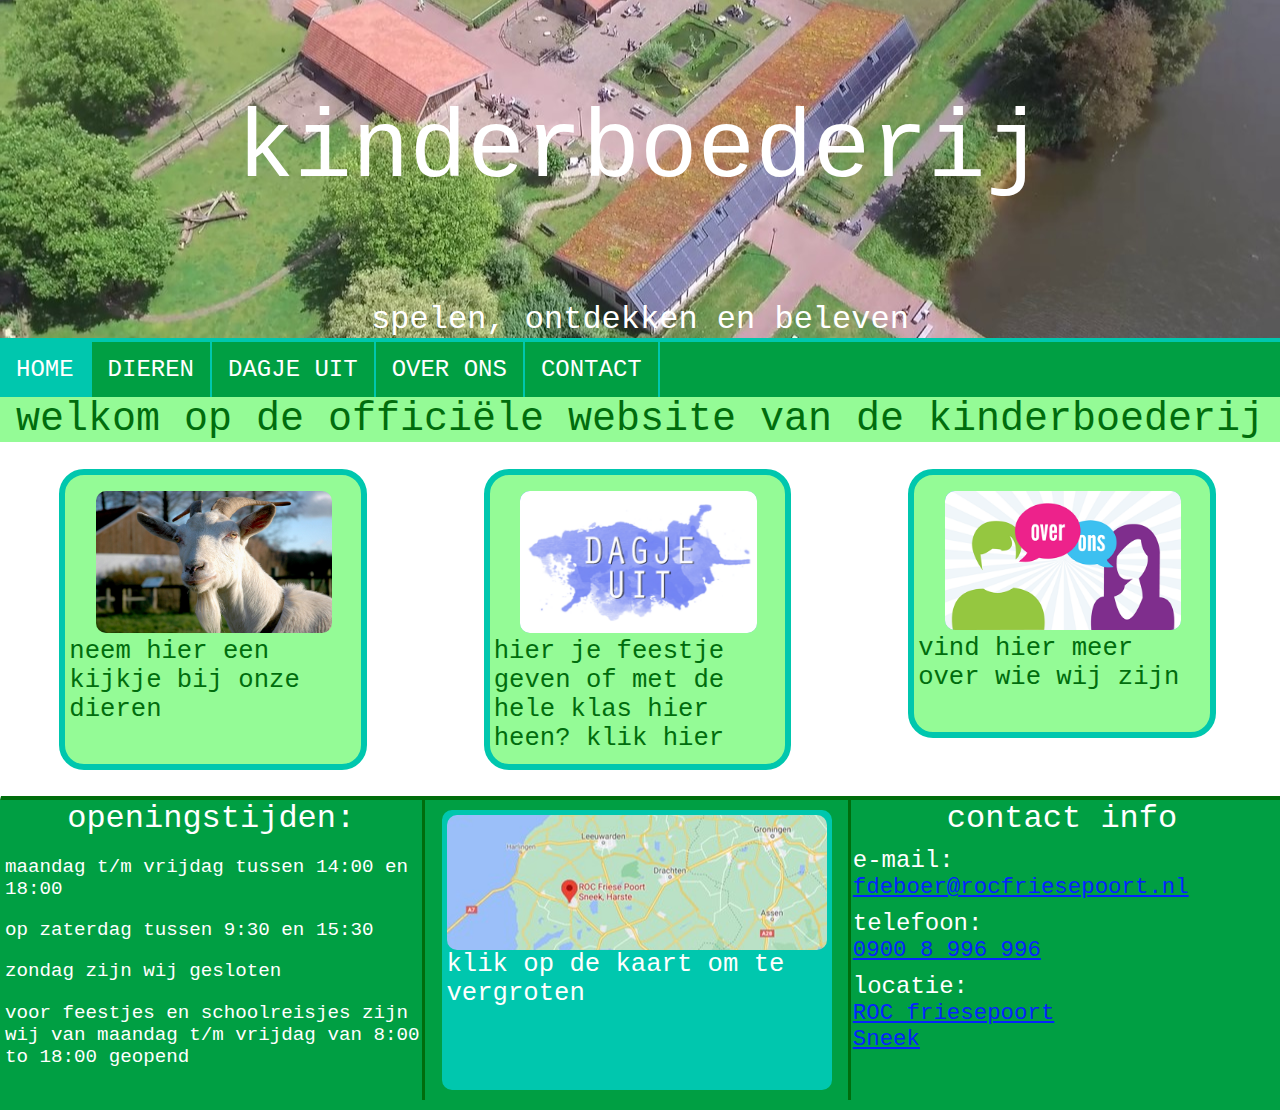
<file: kinderboederij/index.html>
<!DOCTYPE html>
<html lang="nl">
    <head>
        <meta http-equiv="Content-Type"
        content="text/html";
        charset="UTF-8">
        <link rel="stylesheet" href="styles.index.css">
        <meta name="robots" content="all">
        <meta name="language" content="Dutch">
        <meta name="author" content="Milan">
        <meta name="description" content="informatie kinderboederij">
        <meta name="keywords" content="kinderboederij, schoolreisje, feestje, dieren">
        <title>kinderboederij</title>
    </head>
    <body>
        <div class="header">
            <div>
                <p class="text1">kinderboederij</p>
                <p class="subtitle">spelen, ontdekken en beleven</p>
            </div>
            <nav>
                <ul>
                    <li><a class="active" href="index.html">HOME</a></li>
                    <li><a href="dieren.html">DIEREN</a></li>
                    <li><a href="dagje-uit.html">DAGJE UIT</a></li>
                    <li><a href="over-ons.html">OVER ONS</a></li>
                    <li><a href="contact.html">CONTACT</a></li>
                </ul>
            </nav>
        </div>
        <div id="home">
            <div class="welcome">
                <p class="text5">welkom op de officiële website van de kinderboederij</p>
            </div>
            <div class="container">
                <div class="box1">
                    <div class="box2">
                        <a href="dieren.html">
                            <div class="hit-box">
                                <div class="box3">
                                    <img src="images/geit-home.jpg" alt="dieren" class="foto">
                                </div>
                                <p class="info-text">neem hier een kijkje bij onze dieren<br><br></p>
                            </div>
                        </a>
                    </div>
                </div>
                <div class="box1">
                    <div class="box2">
                        <a href="dagje-uit.html">
                            <div class="hit-box">
                                <div class="box3">
                                    <img src="images/dagje-uit.png" alt="dagje uit" class="foto">
                                </div>
                                <p class="info-text">hier je feestje geven of met de hele klas hier heen? klik hier</p>
                            </div>
                        </a>
                    </div>
                </div>
                <div class="box1">
                    <div class="box2">
                        <a href="over-ons.html">
                            <div class="hit-box">
                                <div class="box3">
                                    <img src="images/over-ons.png" alt="over ons" class="foto">
                                </div>
                                <p class="info-text">vind hier meer over wie wij zijn<br><br></p>
                            </div>
                        </a>
                    </div>
                </div>
            </div>
        </div>
        <div id="footer">
            <div class="openings-tijden">
                <p class="text3">openingstijden:</p>
                <div class="lijst">
                <p>maandag t/m vrijdag tussen 14:00 en 18:00</p>
                <p>op zaterdag tussen 9:30 en 15:30</p>
                <p>zondag zijn wij gesloten</p>
                <p>voor feestjes en schoolreisjes zijn wij van maandag t/m vrijdag van 8:00 to 18:00 geopend</p>
                </div>
            </div>
            <div class="kaart">
                <div class="google-maps">
                    <a target="_blank" href="https://goo.gl/maps/Ld5kfVvAJN157T7DA">
                        <div class="foto"></div> 
                    </a>
                <p class="text2">klik op de kaart om te vergroten</p>
                </div>
            </div>
            <div class="contact-gegevens">
                <p class="text3">contact info</p>
                <p class="select">e-mail:</p>
                <p class="info">fdeboer@rocfriesepoort.nl</p>
                <p class="select">telefoon:</p>
                <p class="info">0900 8 996 996</p>
                <p class="select">locatie:</p>
                <p class="info">ROC friesepoort </p>
                <p class="info">Sneek</p>
            </div>
        </div>
    </body>
</html>
</file>
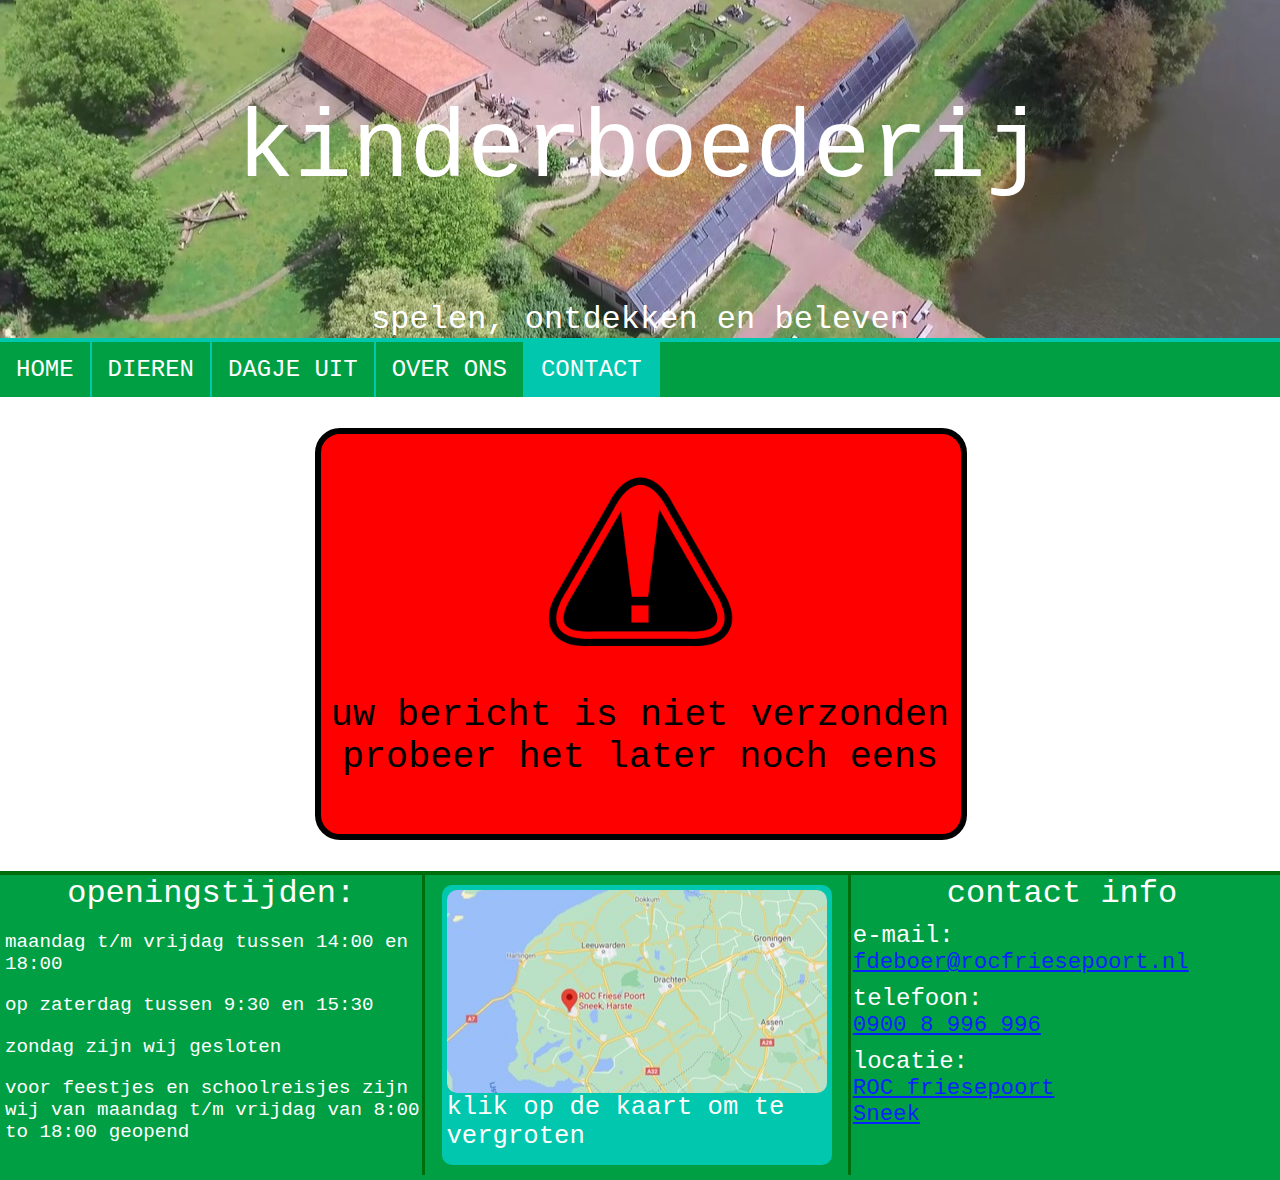
<file: kinderboederij/contact-fail.html>
<!DOCTYPE html>
<html lang="nl">
    <head>
        <meta http-equiv="Content-Type"
        content="text/html";
        charset="UTF-8">
        <link rel="stylesheet" href="styles.contact-fail.css">
        <meta name="robots" content="all">
        <meta name="language" content="Dutch">
        <meta name="author" content="Milan">
        <meta name="description" content="informatie kinderboederij">
        <meta name="keywords" content="kinderboederij, schoolreisje, feestje, dieren">
        <title>kinderboederij</title>
    </head>
    <body>
        <div class="header">
            <div>
                <p class="text1">kinderboederij</p>
                <p class="subtitle">spelen, ontdekken en beleven</p>
            </div>
            <nav>
                <ul>
                    <li><a href="index.html">HOME</a></li>
                    <li><a href="dieren.html">DIEREN</a></li>
                    <li><a href="dagje-uit.html">DAGJE UIT</a></li>
                    <li><a href="over-ons.html">OVER ONS</a></li>
                    <li><a class="active" href="contact.html">CONTACT</a></li>
                </ul>
            </nav>
        </div>
        <div class="box">
            <div class="fail">
                <div class="img">
                    <div id="img">
                    </div> 
                </div>
                <p class="verzonden">uw bericht is niet verzonden<br>probeer het later noch eens</p>
            </div>
        </div>
        <div id="footer">
            <div class="openings-tijden">
                <p class="text3">openingstijden:</p>
                <div class="lijst">
                <p>maandag t/m vrijdag tussen 14:00 en 18:00</p>
                <p>op zaterdag tussen 9:30 en 15:30</p>
                <p>zondag zijn wij gesloten</p>
                <p>voor feestjes en schoolreisjes zijn wij van maandag t/m vrijdag van 8:00 to 18:00 geopend</p>
                </div>
            </div>
            <div class="kaart">
                <div class="google-maps">
                    <a target="_blank" href="https://goo.gl/maps/Ld5kfVvAJN157T7DA">
                        <div class="foto"></div> 
                    </a>
                <p class="text2">klik op de kaart om te vergroten</p>
                </div>
            </div>
            <div class="contact-gegevens">
                <p class="text3">contact info</p>
                <p class="select">e-mail:</p>
                <p class="info">fdeboer@rocfriesepoort.nl</p>
                <p class="select">telefoon:</p>
                <p class="info">0900 8 996 996</p>
                <p class="select">locatie:</p>
                <p class="info">ROC friesepoort </p>
                <p class="info">Sneek</p>
            </div>
        </div>
    </body>
</html>
</file>
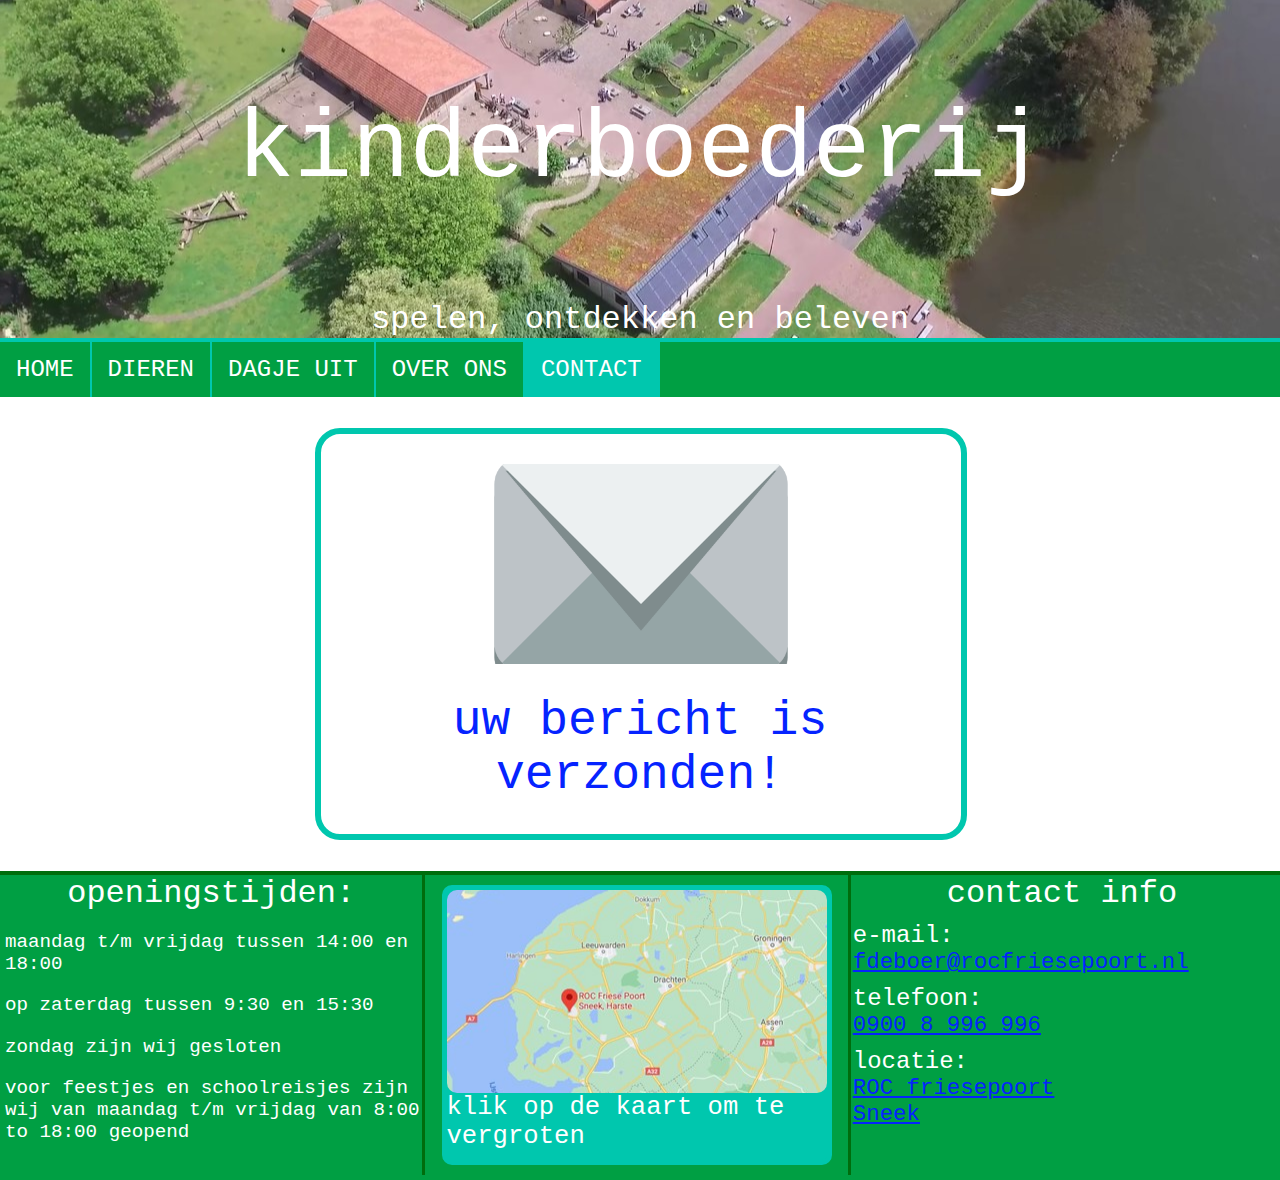
<file: kinderboederij/contact-send.html>
<!DOCTYPE html>
<html lang="nl">
    <head>
        <meta http-equiv="Content-Type"
        content="text/html";
        charset="UTF-8">
        <link rel="stylesheet" href="styles.contact-send.css">
        <meta name="robots" content="all">
        <meta name="language" content="Dutch">
        <meta name="author" content="Milan">
        <meta name="description" content="informatie kinderboederij">
        <meta name="keywords" content="kinderboederij, schoolreisje, feestje, dieren">
        <title>kinderboederij</title>
    </head>
    <body>
        <div class="header">
            <div>
                <p class="text1">kinderboederij</p>
                <p class="subtitle">spelen, ontdekken en beleven</p>
            </div>
            <nav>
                <ul>
                    <li><a href="index.html">HOME</a></li>
                    <li><a href="dieren.html">DIEREN</a></li>
                    <li><a href="dagje-uit.html">DAGJE UIT</a></li>
                    <li><a href="over-ons.html">OVER ONS</a></li>
                    <li><a class="active" href="contact.html">CONTACT</a></li>
                </ul>
            </nav>
        </div>
        <div class="box">
            <div class="send">
                <div class="img">
                    <div id="img">
                    </div> 
                </div>
                <p class="verzonden">uw bericht is verzonden!</p>
            </div>
        </div>
        <div id="footer">
            <div class="openings-tijden">
                <p class="text3">openingstijden:</p>
                <div class="lijst">
                <p>maandag t/m vrijdag tussen 14:00 en 18:00</p>
                <p>op zaterdag tussen 9:30 en 15:30</p>
                <p>zondag zijn wij gesloten</p>
                <p>voor feestjes en schoolreisjes zijn wij van maandag t/m vrijdag van 8:00 to 18:00 geopend</p>
                </div>
            </div>
            <div class="kaart">
                <div class="google-maps">
                    <a target="_blank" href="https://goo.gl/maps/Ld5kfVvAJN157T7DA">
                        <div class="foto"></div> 
                    </a>
                <p class="text2">klik op de kaart om te vergroten</p>
                </div>
            </div>
            <div class="contact-gegevens">
                <p class="text3">contact info</p>
                <p class="select">e-mail:</p>
                <p class="info">fdeboer@rocfriesepoort.nl</p>
                <p class="select">telefoon:</p>
                <p class="info">0900 8 996 996</p>
                <p class="select">locatie:</p>
                <p class="info">ROC friesepoort </p>
                <p class="info">Sneek</p>
            </div>
        </div>
    </body>
</html>
</file>
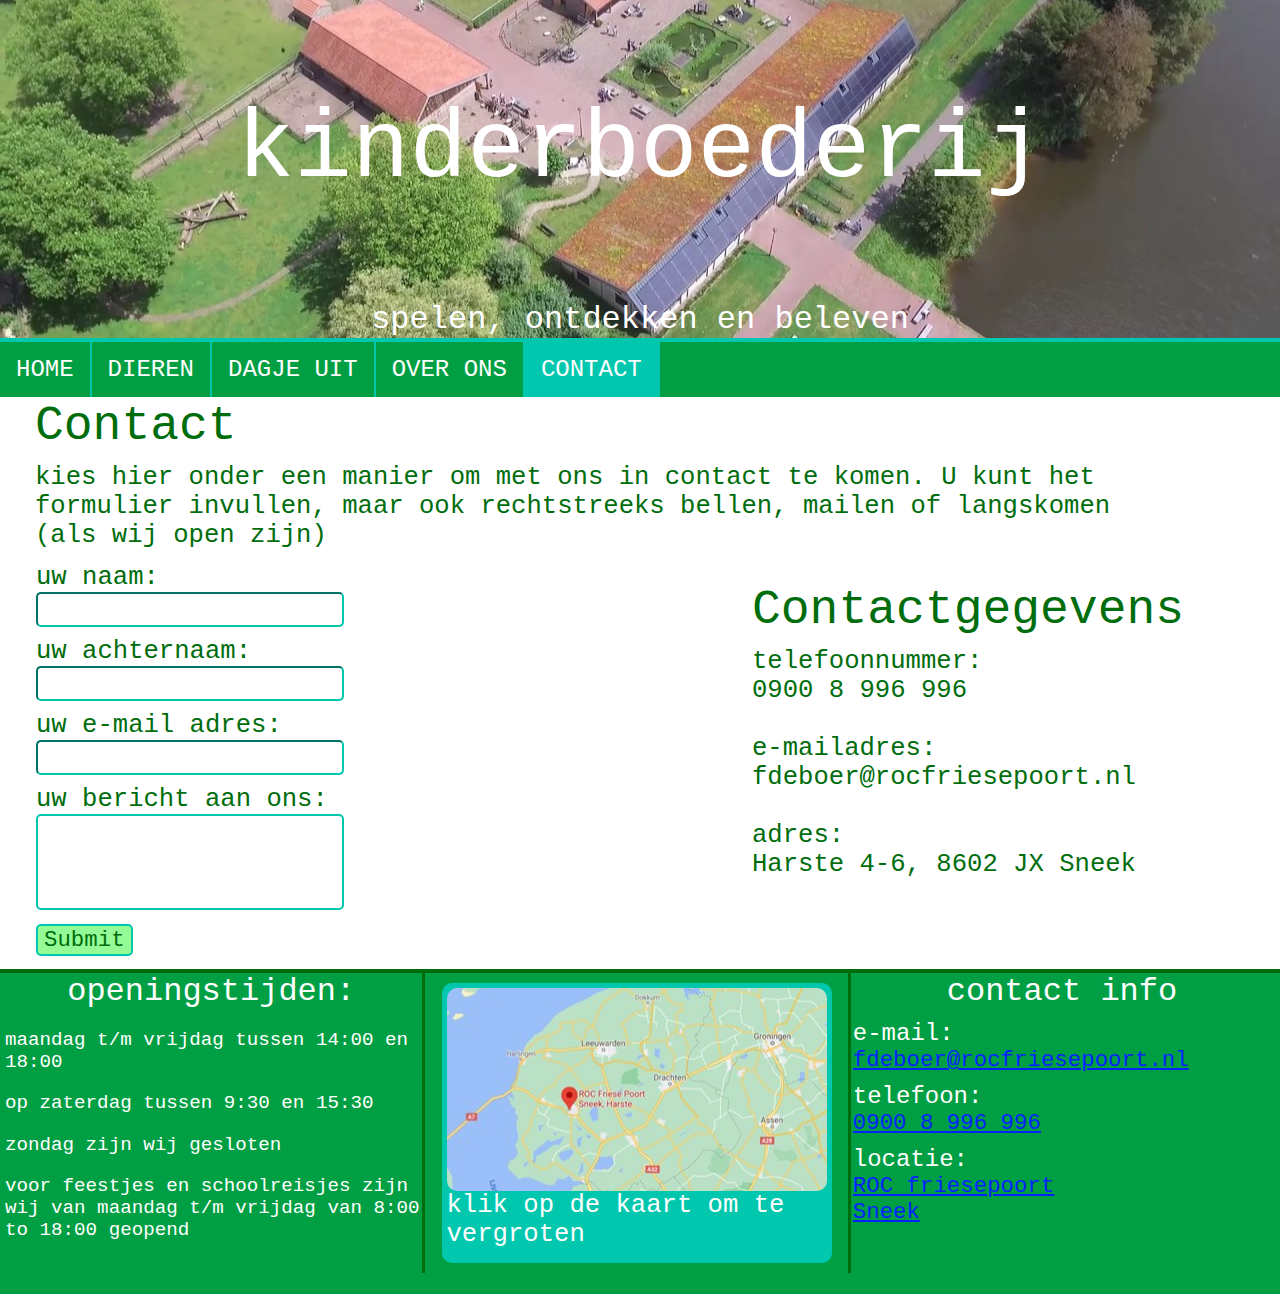
<file: kinderboederij/contact.html>
<!DOCTYPE html>
<html lang="nl">
    <head>
        <meta http-equiv="Content-Type"
        content="text/html";
        charset="UTF-8">
        <link rel="stylesheet" href="styles.contact.css">
        <meta name="robots" content="all">
        <meta name="language" content="Dutch">
        <meta name="author" content="Milan">
        <meta name="description" content="informatie kinderboederij">
        <meta name="keywords" content="kinderboederij, schoolreisje, feestje, dieren">
        <title>kinderboederij</title>
    </head>
    <body>
        <div class="header">
            <div>
                <p class="text1">kinderboederij</p>
                <p class="subtitle">spelen, ontdekken en beleven</p>
            </div>
            <nav>
                <ul>
                    <li><a href="index.html">HOME</a></li>
                    <li><a href="dieren.html">DIEREN</a></li>
                    <li><a href="dagje-uit.html">DAGJE UIT</a></li>
                    <li><a href="over-ons.html">OVER ONS</a></li>
                    <li><a class="active" href="contact.html">CONTACT</a></li>
                </ul>
            </nav>
        </div>
        <div id="content">
            <div class="info-pagina">
                <p class="info-titel">Contact</p>
                <p class="info-text">
                    kies hier onder een manier om met ons in contact te komen.
                    U kunt het formulier invullen, maar ook rechtstreeks bellen, 
                    mailen of langskomen (als wij open zijn)
                </p>
            </div>
            <div class="container">
            <div class="box">
                <p class="info-titel">Contactgegevens</p>
                <p class="info-text">
                    telefoonnummer: <br>0900 8 996 996<br>
                    <br>
                    e-mailadres: <br>fdeboer@rocfriesepoort.nl<br>
                    <br>
                    adres: <br>Harste 4-6, 8602 JX Sneek
                </p>
            </div>
            <div class="box2">
            <form action="form.php" method="POST">
                <label class="label">uw naam:</label>
                <br>
                <input type="text" name="first_name" class="input">
                <br>
                <label class="label">uw achternaam:</label>
                <br>
                <input type="text" name="last_name" class="input">
                <br>
                <label class="label">uw e-mail adres:</label>
                <br>
                <input type="text" name="email" class="input">
                <br>
                <label class="label">uw bericht aan ons:</label>
                <br>
                <textarea name="bericht" class="text-area" rows="4" cols="41"></textarea>
                <br>
                <input type="submit" class="submit">
            </form>
            </div>
            </div>
        </div>
        <div id="footer">
            <div class="openings-tijden">
                <p class="text3">openingstijden:</p>
                <div class="lijst">
                <p>maandag t/m vrijdag tussen 14:00 en 18:00</p>
                <p>op zaterdag tussen 9:30 en 15:30</p>
                <p>zondag zijn wij gesloten</p>
                <p>voor feestjes en schoolreisjes zijn wij van maandag t/m vrijdag van 8:00 to 18:00 geopend</p>
                </div>
            </div>
            <div class="kaart">
                <div class="google-maps">
                    <a target="_blank" href="https://goo.gl/maps/Ld5kfVvAJN157T7DA">
                        <div class="foto"></div> 
                    </a>
                <p class="text2">klik op de kaart om te vergroten</p>
                </div>
            </div>
            <div class="contact-gegevens">
                <p class="text3">contact info</p>
                <p class="select">e-mail:</p>
                <p class="info">fdeboer@rocfriesepoort.nl</p>
                <p class="select">telefoon:</p>
                <p class="info">0900 8 996 996</p>
                <p class="select">locatie:</p>
                <p class="info">ROC friesepoort </p>
                <p class="info">Sneek</p>
            </div>
        </div>
    </body>
</html>
</file>
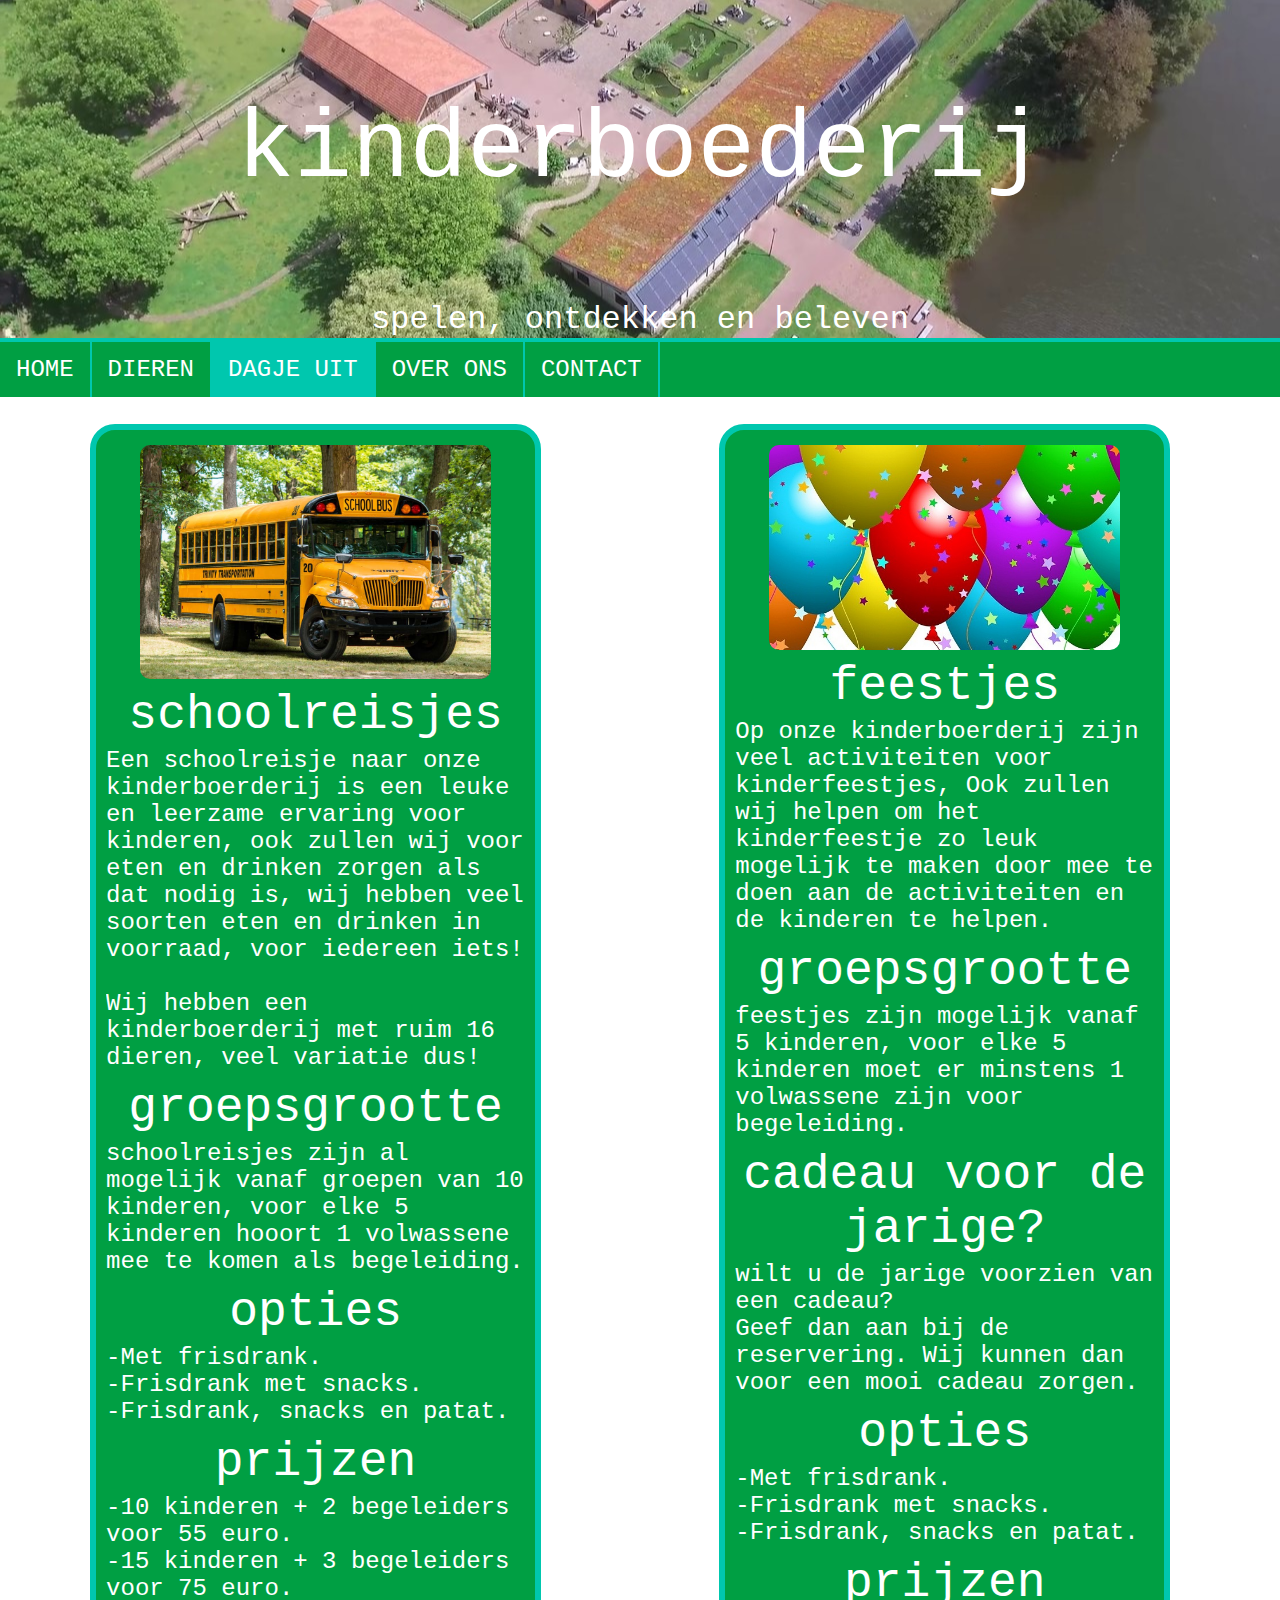
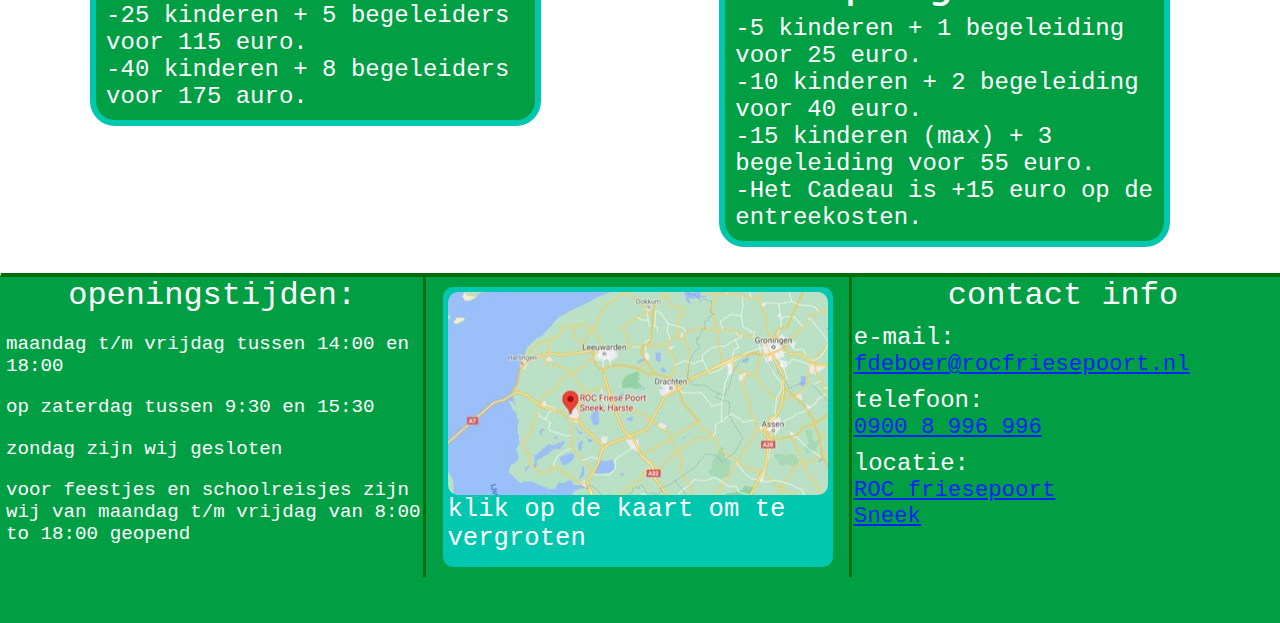
<file: kinderboederij/dagje-uit.html>
<!DOCTYPE html>
<html lang="nl">
    <head>
        <meta http-equiv="Content-Type"
        content="text/html";
        charset="UTF-8">
        <link rel="stylesheet" href="styles.dagje-uit.css">
        <meta name="robots" content="all">
        <meta name="language" content="Dutch">
        <meta name="author" content="Milan">
        <meta name="description" content="informatie kinderboederij">
        <meta name="keywords" content="kinderboederij, schoolreisje, feestje, dieren">
        <title>kinderboederij</title>
    </head>
    <body>
        <div class="header">
            <div>
                <p class="text1">kinderboederij</p>
                <p class="subtitle">spelen, ontdekken en beleven</p>
            </div>
            <nav>
                <ul>
                    <li><a href="index.html">HOME</a></li>
                    <li><a href="dieren.html">DIEREN</a></li>
                    <li><a class="active" href="dagje-uit.html">DAGJE UIT</a></li>
                    <li><a href="over-ons.html">OVER ONS</a></li>
                    <li><a href="contact.html">CONTACT</a></li>
                </ul>
            </nav>
        </div>
        <div id="home">
            <div id="container">
                <div class="box1">
                    <div class="box2">
                        <div class="box3">
                            <img src="images/school-reisje.jpg" alt="school bus" class="foto">
                        </div>
                        <p class="titel">schoolreisjes</p>
                    <p class="inhoud">Een schoolreisje naar onze kinderboerderij is een leuke en leerzame ervaring voor kinderen, 
                        ook zullen wij voor eten en drinken zorgen als dat nodig is, 
                        wij hebben veel soorten eten en drinken in voorraad, 
                        voor iedereen iets! 
                    <br>
                    <br>
                    Wij hebben een kinderboerderij met ruim 16 dieren, veel variatie dus!<br>
                </p>
                <p class="titel">
                    groepsgrootte
                </p>
                <p class="inhoud">
                    schoolreisjes zijn al mogelijk vanaf groepen van 10 kinderen, 
                    voor elke 5 kinderen hooort 1 volwassene mee te komen als begeleiding.
                </p>
                <p class="titel">
                    opties
                </p>
                <p class="inhoud">
                    -Met frisdrank.<br>
                    -Frisdrank met snacks.<br>
                    -Frisdrank, snacks en patat.
                </p>
                <p class="titel">
                    prijzen
                </p>
                <p class="inhoud">
                    -10 kinderen + 2 begeleiders voor 55 euro.<br>
                    -15 kinderen + 3 begeleiders voor 75 euro.<br>
                    -25 kinderen + 5 begeleiders voor 115 euro.<br>
                    -40 kinderen + 8 begeleiders voor 175 auro.<br>
                </p>
                    </div>
                </div>
                <div class="box1">
                    <div class="box2">
                        <div class="box3">
                            <img src="images/feestje.jpg" alt="balonnen" class="foto">
                        </div>
                        <p class="titel">feestjes</p>
                    <p class="inhoud"> 
                        Op onze kinderboerderij zijn veel 
                        activiteiten voor kinderfeestjes, 
                        Ook zullen wij helpen 
                        om het kinderfeestje zo 
                        leuk mogelijk te maken 
                        door mee te doen aan de 
                        activiteiten en de kinderen 
                        te helpen.
                    </p>
                    <p class="titel">
                        groepsgrootte
                    </p>
                    <p class="inhoud">
                        feestjes zijn mogelijk vanaf 5 kinderen, 
                        voor elke 5 kinderen moet er minstens 1 volwassene zijn voor begeleiding.
                    </p>
                    <p class="titel">
                        cadeau voor de jarige?
                    </p>
                    <p class="inhoud">
                        wilt u de jarige voorzien van een cadeau?<br>
                        Geef dan aan bij de reservering. Wij kunnen dan voor een mooi cadeau zorgen.
                    </p>
                    <p class="titel">
                        opties
                    </p>
                    <p class="inhoud">
                        -Met frisdrank.<br>
                        -Frisdrank met snacks.<br>
                        -Frisdrank, snacks en patat.
                    </p>
                    <p class="titel">
                        prijzen
                    </p>
                    <p class="inhoud">
                        -5 kinderen + 1 begeleiding voor 25 euro.<br>
                        -10 kinderen + 2 begeleiding voor 40 euro.<br>
                        -15 kinderen (max) + 3 begeleiding voor 55 euro.<br>
                        -Het Cadeau is +15 euro op de entreekosten.
                    </p>
                    </div>
                </div>
            </div>
        </div>
        <div class="footer">
        <div id="footer">
            <div class="openings-tijden">
                <p class="text3">openingstijden:</p>
                <div class="lijst">
                <p>maandag t/m vrijdag tussen 14:00 en 18:00</p>
                <p>op zaterdag tussen 9:30 en 15:30</p>
                <p>zondag zijn wij gesloten</p>
                <p>voor feestjes en schoolreisjes zijn wij van maandag t/m vrijdag van 8:00 to 18:00 geopend</p>
                </div>
            </div>
            <div class="kaart">
                <div class="google-maps">
                    <a target="_blank" href="https://goo.gl/maps/Ld5kfVvAJN157T7DA">
                        <div class="foto"></div> 
                    </a>
                <p class="text2">klik op de kaart om te vergroten</p>
                </div>
            </div>
            <div class="contact-gegevens">
                <p class="text3">contact info</p>
                <p class="select">e-mail:</p>
                <p class="info">fdeboer@rocfriesepoort.nl</p>
                <p class="select">telefoon:</p>
                <p class="info">0900 8 996 996</p>
                <p class="select">locatie:</p>
                <p class="info">ROC friesepoort </p>
                <p class="info">Sneek</p>
            </div>
            </div>
        </div>
    </body>
</html>
</file>
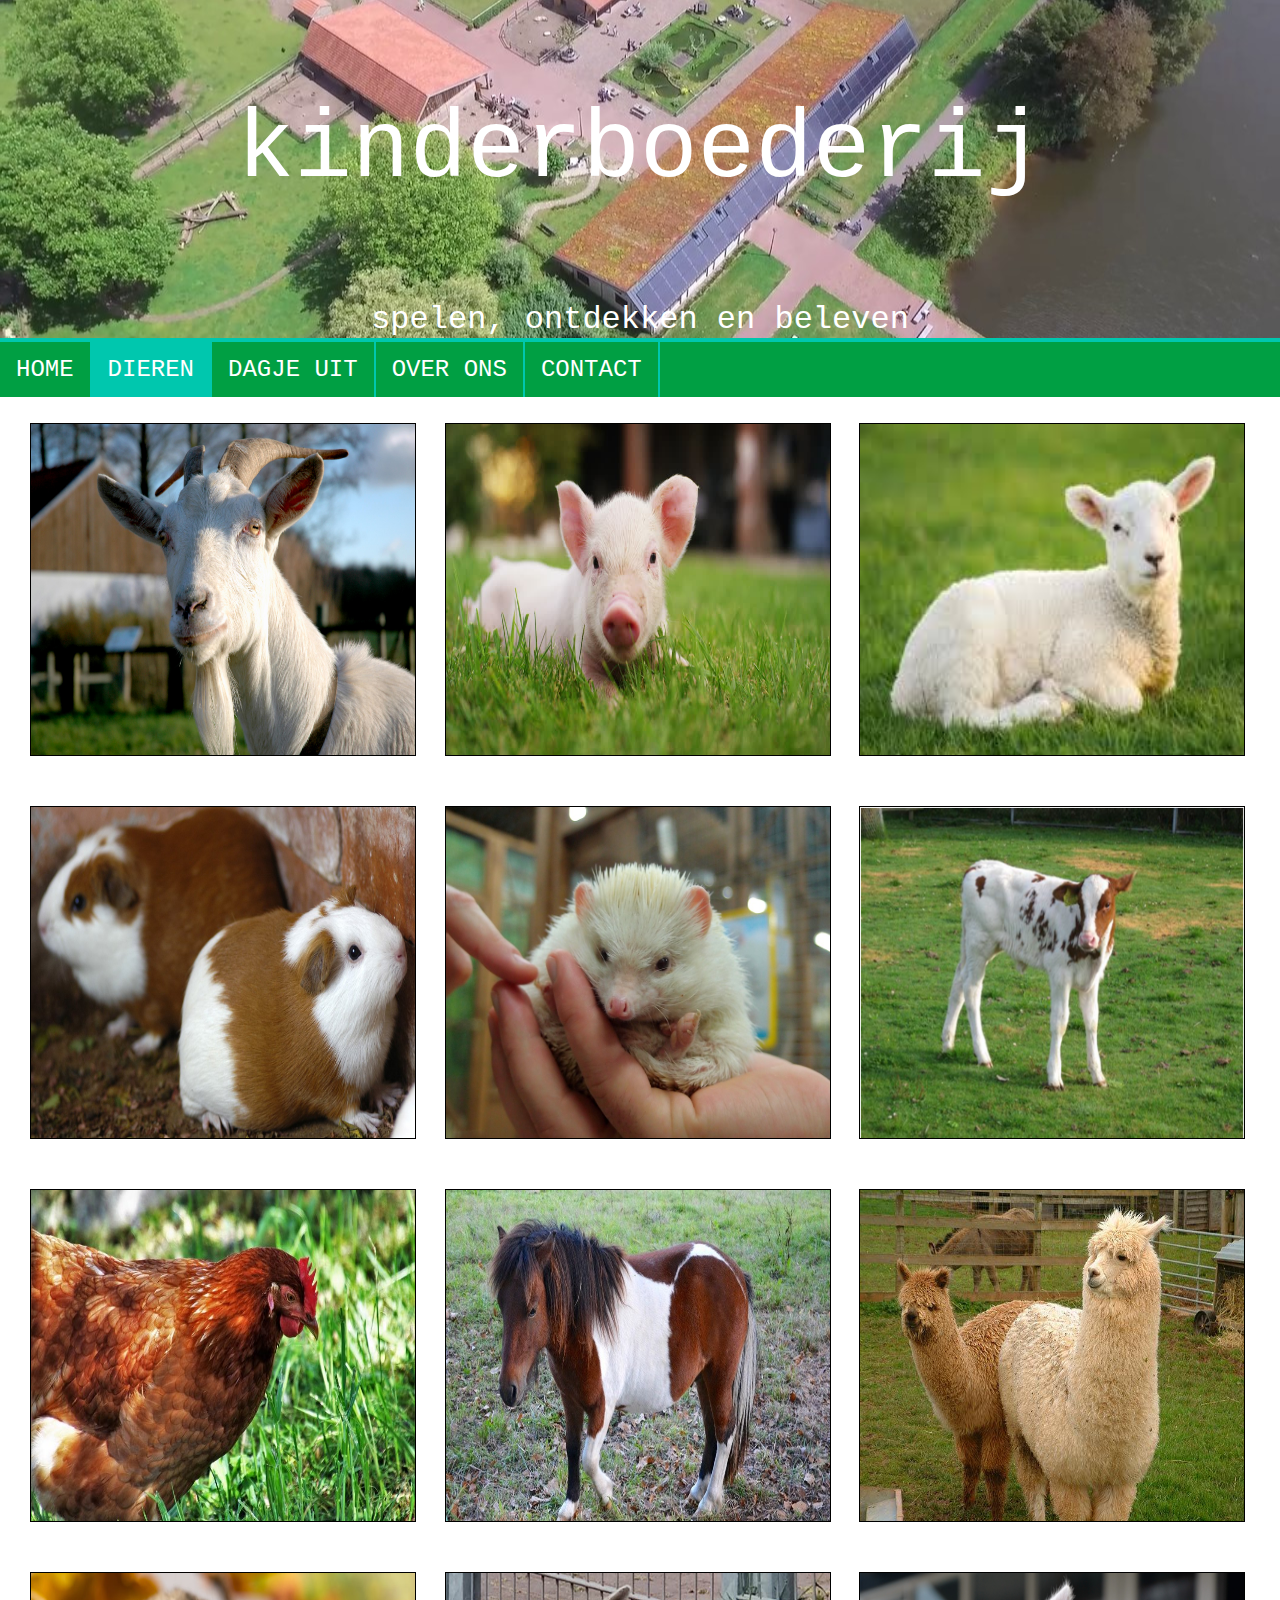
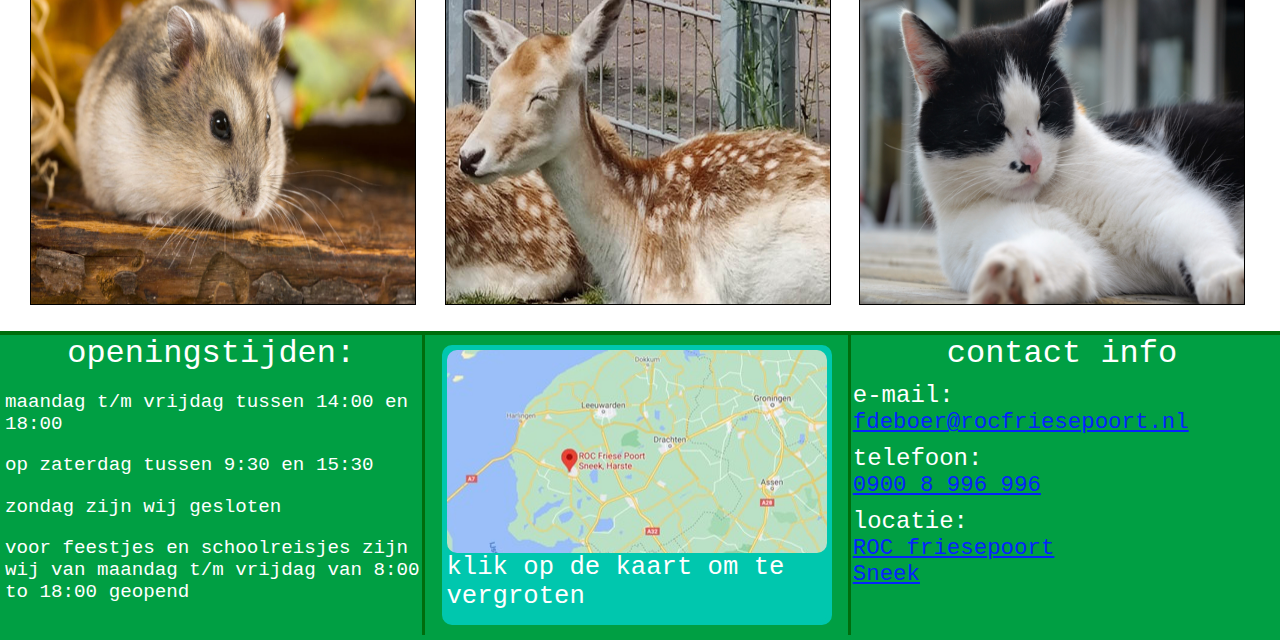
<file: kinderboederij/dieren.html>
<!DOCTYPE html>
<html lang="nl">
    <head>
        <meta http-equiv="Content-Type"
        content="text/html";
        charset="UTF-8">
        <link rel="stylesheet" href="styles.dieren.css">
        <meta name="robots" content="all">
        <meta name="language" content="Dutch">
        <meta name="author" content="Milan">
        <meta name="description" content="informatie kinderboederij">
        <meta name="keywords" content="kinderboederij, schoolreisje, feestje, dieren">
        <title>kinderboederij</title>
    </head>
    <body>
        <div class="header">
            <div>
                <p class="text1">kinderboederij</p>
                <p class="subtitle">spelen, ontdekken en beleven</p>
            </div>
            <nav>
                <ul>
                    <li><a href="index.html">HOME</a></li>
                    <li><a class="active" href="dieren.html">DIEREN</a></li>
                    <li><a href="dagje-uit.html">DAGJE UIT</a></li>
                    <li><a href="over-ons.html">OVER ONS</a></li>
                    <li><a href="contact.html">CONTACT</a></li>
                </ul>
            </nav>
        </div>
        <div id="home">
            <div class="dierenblokje"><div class="container">
                <img src="images/geit.jpg" alt="avatar" class="image">
                <div class="overlay">
                    <div class="Diertext"><h2>Bessy</h2>
                        <br>De vriendelijkste geit die je ooit kan ontmoeten!
                    </div>
                </div>
            </div>
            </div>
            <div class="dierenblokje"><div class="container">
                <img src="images/big.png" alt="avatar" class="image">
                <div class="overlay">
                    <div class="Diertext"><h2>Tony</h2>
                        <br>Onze super slimme big kan van alles doen met een bal!
                    </div>
                </div>
            </div></div>
            <div class="dierenblokje""><div class="container">
                <img src="images/lam.png" alt="avatar" class="image">
                <div class="overlay">
                    <div class="Diertext"><h2>Lidewij</h2>
                        <br>Lidewij is ons meest recente lammetje, zij is nogal verlegen maar als ze eenmaals u gewent is dan is ze heel fijn om bij te zijn. 
                    </div>
                </div>
            </div></div>
            <div class="dierenblokje"><div class="container">
                <img src="images/cavia.jpg" alt="avatar" class="image">
                <div class="overlay">
                    <div class="Diertext"><h2>Wessel</h2>
                        <br>Wessel is één van onze lieve cavia's waar het altijd een plezier is om bij te zijn.
                    </div>
                </div>
            </div></div>
            <div class="dierenblokje"><div class="container">
                <img src="images/egel.jpg" alt="avatar" class="image">
                <div class="overlay">
                    <div class="Diertext"><h2>Peter</h2>
                        <br>Peter is ons kleine schattige egel die we hebben gered uit het wild.
                    </div>
                </div>
            </div></div>
            <div class="dierenblokje"><div class="container">
                <img src="images/koe.png" alt="avatar" class="image">
                <div class="overlay">
                    <div class="Diertext"><h2>Sandra</h2>
                        <br>Sandra is een kalf die wij van een locale boer als cadeau gekregen.
                    </div>
                </div>
            </div></div>
            <div class="dierenblokje"><div class="container">
                <img src="images/kip.jpg" alt="avatar" class="image">
                <div class="overlay">
                    <div class="Diertext"><h2>Pino</h2>
                        <br>Pino is onze grote (maar kleine) vogel, we gebruiken haar eieren voor de lunches.
                    </div>
                </div>
            </div></div>
            <div class="dierenblokje"><div class="container">
                <img src="images/pony.jpg" alt="avatar" class="image">
                <div class="overlay">
                    <div class="Diertext"><h2>Alexandria</h2>
                        <br>Alexandria is onze fantastische pony die we aan het voorbereiden zijn om aan een show te deelnemen.
                    </div>
                </div>
            </div></div>
            <div class="dierenblokje"><div class="container">
                <img src="images/alpaca.jpg" alt="avatar" class="image">
                <div class="overlay">
                    <div class="Diertext"><h2>Jimmy&Johnny</h2>
                        <br>Jimmy en Johnny is ons harige droom team, deze 2 broers hebben we nu voor een jaar en er staat altijd een rij, maar de rijen zijn niet voor niets deze alpaca's geven een calmerende aura die je nergens ander kan krijgen.
                    </div>
                </div>
            </div></div>
            <div class="dierenblokje"><div class="container">
                <img src="images/hamster.jpg" alt="avatar" class="image">
                <div class="overlay">
                    <div class="Diertext"><h2>Willem</h2>
                        <br>Willem het knuffilige hamstertje is net zo als de cavia's altijd een plezier om bij te zijn.
                    </div>
                </div>
            </div></div>
            <div class="dierenblokje"><div class="container">
                <img src="images/hert.jpg" alt="avatar" class="image">
                <div class="overlay">
                    <div class="Diertext"><h2>Martin</h2>
                        <br>Martin ons gek hertje probeert altijd om een glimlach op iedereen zijn gezicht te maken.
                    </div>
                </div>
            </div></div>
            <div class="dierenblokje"><div class="container">
                <img src="images/kat.jpg" alt="avatar" class="image">
                <div class="overlay">
                    <div class="Diertext"><h2>Hugo</h2>
                        <br>En natuurlijk kunnen we niet Hugo onze boerderij kat vergeten, U zal waarschijnlijk hem wel ontmoeten tijdens uw bezoek, wees niet bang om hem te aaien!
                    </div>
                </div>
            </div>
            </div>
        </div>
        <div id="footer">
            <div class="openings-tijden">
                <p class="text3">openingstijden:</p>
                <div class="lijst">
                <p>maandag t/m vrijdag tussen 14:00 en 18:00</p>
                <p>op zaterdag tussen 9:30 en 15:30</p>
                <p>zondag zijn wij gesloten</p>
                <p>voor feestjes en schoolreisjes zijn wij van maandag t/m vrijdag van 8:00 to 18:00 geopend</p>
                </div>
            </div>
            <div class="kaart">
                <div class="google-maps">
                    <a target="_blank" href="https://goo.gl/maps/Ld5kfVvAJN157T7DA">
                        <div class="foto"></div> 
                    </a>
                <p class="text2">klik op de kaart om te vergroten</p>
                </div>
            </div>
            <div class="contact-gegevens">
                <p class="text3">contact info</p>
                <p class="select">e-mail:</p>
                <p class="info">fdeboer@rocfriesepoort.nl</p>
                <p class="select">telefoon:</p>
                <p class="info">0900 8 996 996</p>
                <p class="select">locatie:</p>
                <p class="info">ROC friesepoort </p>
                <p class="info">Sneek</p>
            </div>
        </div>
    </body>
</html>
</file>
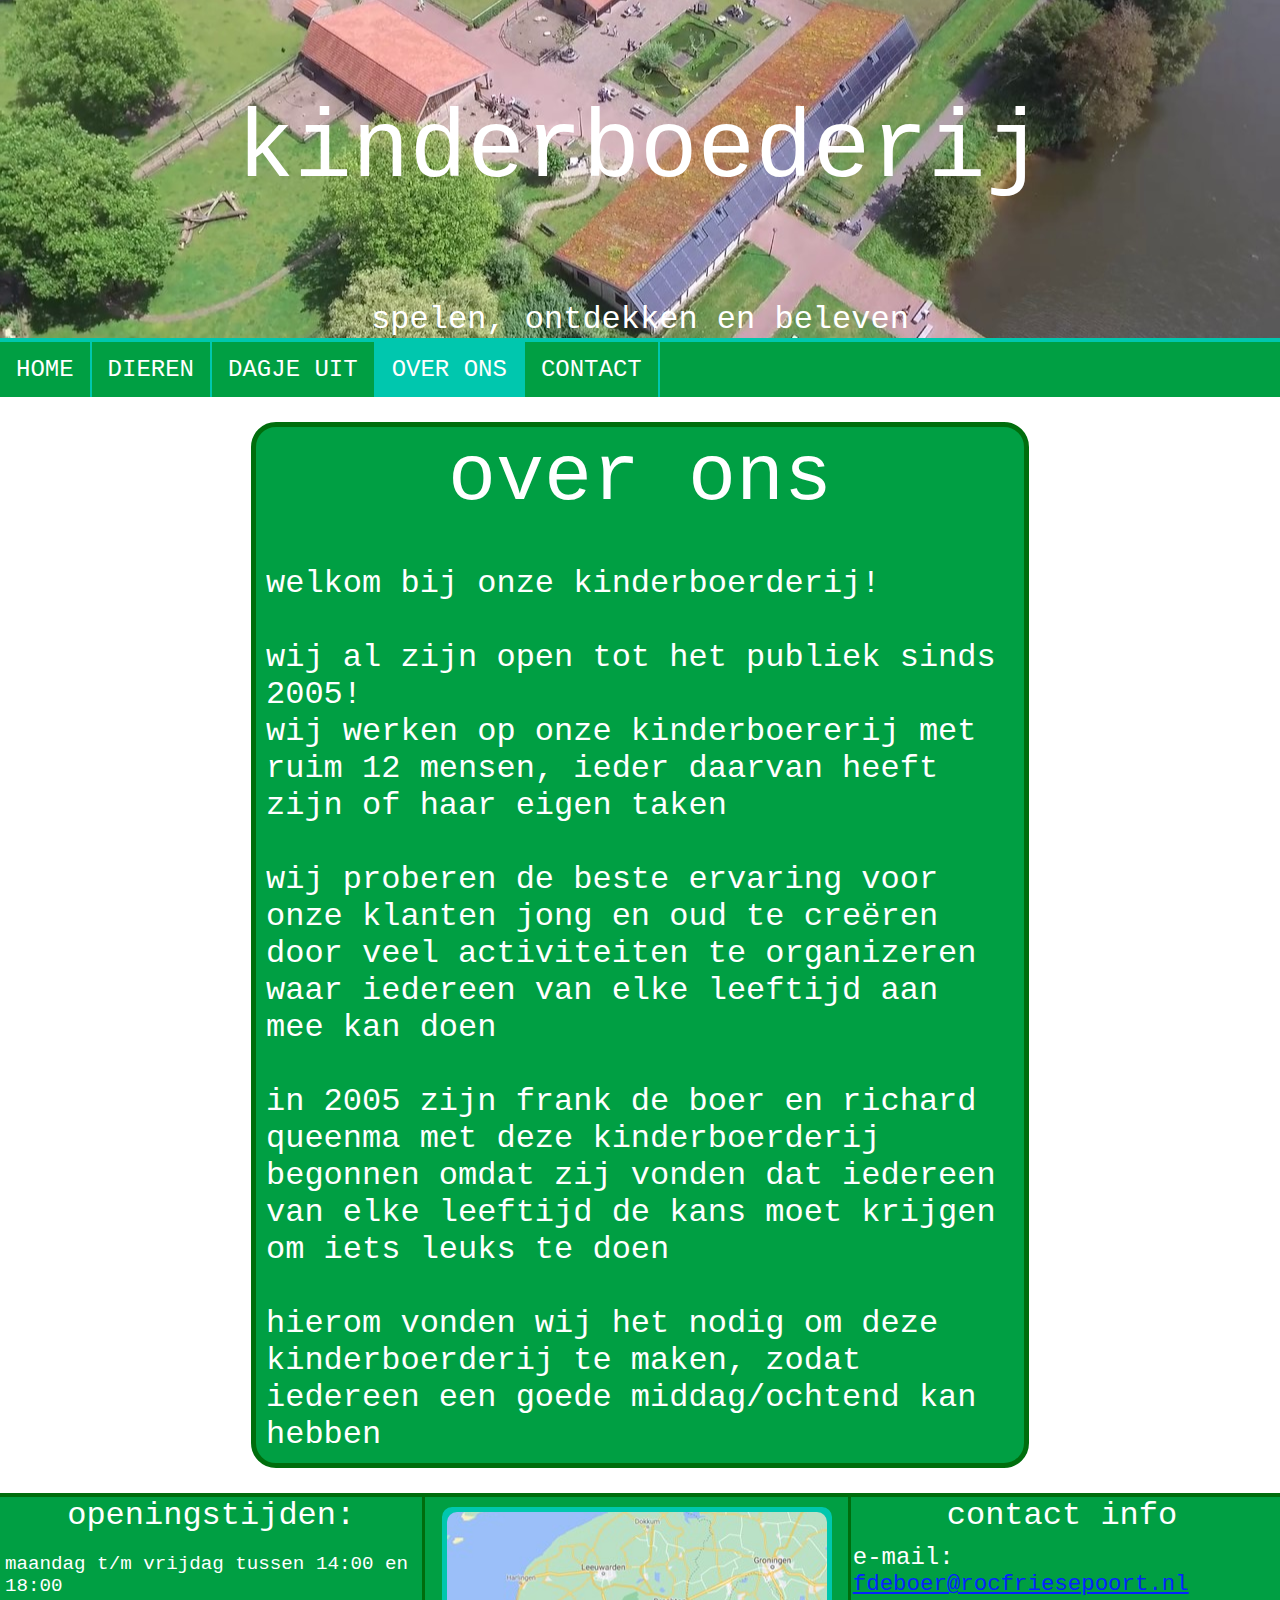
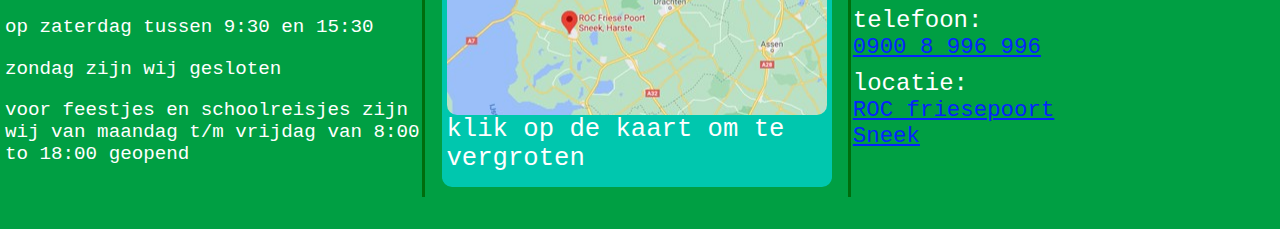
<file: kinderboederij/over-ons.html>
<!DOCTYPE html>
<html lang="nl">
    <head>
        <meta http-equiv="Content-Type"
        content="text/html";
        charset="UTF-8">
        <link rel="stylesheet" href="styles.over-ons.css">
        <meta name="robots" content="all">
        <meta name="language" content="Dutch">
        <meta name="author" content="Milan">
        <meta name="description" content="informatie kinderboederij">
        <meta name="keywords" content="kinderboederij, schoolreisje, feestje, dieren">
        <title>kinderboederij</title>
    </head>
    <body>
        <div class="header">
            <div>
                <p class="text1">kinderboederij</p>
                <p class="subtitle">spelen, ontdekken en beleven</p>
            </div>
            <nav>
                <ul>
                    <li><a href="index.html">HOME</a></li>
                    <li><a href="dieren.html">DIEREN</a></li>
                    <li><a href="dagje-uit.html">DAGJE UIT</a></li>
                    <li><a class="active" href="over-ons.html">OVER ONS</a></li>
                    <li><a href="contact.html">CONTACT</a></li>
                </ul>
            </nav>
        </div>
        <div id="home">
            <div class="box1">
                <div class="box2">
                    <p class="titel">over ons</p>
                    <p class="inhoud">
                        <br>
                        welkom bij onze kinderboerderij!
                        <br>
                        <br>
                        wij al zijn open tot het publiek sinds 2005!
                        <br>  wij werken op onze kinderboererij met ruim 12 mensen, 
                        ieder daarvan heeft zijn of haar eigen taken
                        <br>
                        <br> wij proberen de beste ervaring voor onze klanten 
                        jong en oud te creëren door veel activiteiten te 
                        organizeren waar iedereen van elke leeftijd aan mee kan doen
                        <br>
                        <br>in 2005 zijn frank de boer en richard queenma met deze 
                        kinderboerderij begonnen omdat zij vonden dat iedereen van 
                        elke leeftijd de kans moet krijgen om iets leuks te doen
                        <br>
                        <br>hierom vonden wij het nodig om deze kinderboerderij te maken, 
                        zodat iedereen een goede middag/ochtend kan hebben
                    </p>
                </div>
            </div>
        </div>
        <div id="footer">
            <div class="openings-tijden">
                <p class="text3">openingstijden:</p>
                <div class="lijst">
                <p>maandag t/m vrijdag tussen 14:00 en 18:00</p>
                <p>op zaterdag tussen 9:30 en 15:30</p>
                <p>zondag zijn wij gesloten</p>
                <p>voor feestjes en schoolreisjes zijn wij van maandag t/m vrijdag van 8:00 to 18:00 geopend</p>
                </div>
            </div>
            <div class="kaart">
                <div class="google-maps">
                    <a target="_blank" href="https://goo.gl/maps/Ld5kfVvAJN157T7DA">
                        <div class="foto"></div> 
                    </a>
                <p class="text2">klik op de kaart om te vergroten</p>
                </div>
            </div>
            <div class="contact-gegevens">
                <p class="text3">contact info</p>
                <p class="select">e-mail:</p>
                <p class="info">fdeboer@rocfriesepoort.nl</p>
                <p class="select">telefoon:</p>
                <p class="info">0900 8 996 996</p>
                <p class="select">locatie:</p>
                <p class="info">ROC friesepoort </p>
                <p class="info">Sneek</p>
            </div>
        </div>
    </body>
</html>
</file>
<file: kinderboederij/styles.index.css>
head {
    margin: 0 0 0 0;
}

body {
    width: 100%;
    height: fit-content;
    background-color: #009f43;
    margin: 0 0 0 0;
}

/*header*/


.header {
    width: 100%;
    height: auto;
    background-color: white;
    background-image: url(images/image1.jpg);
    background-repeat: no-repeat;
    background-position: center;
    margin-top: 0;
    overflow: hidden;
    background-size: 100% auto;
    flex: 1;
}
.text1 {
    font-family: monospace;
    font-size: 6.0rem;
    font-weight: normal;
    text-align: center;
    color: #ffffff;
}

.subtitle {
    margin: 0;
    font-family: monospace;
    font-size: 2.0rem;
    font-weight: normal;
    text-align: center;
    color: #ffffff ;
    border-bottom: 4px solid #00c7ae;
}

ul {
    list-style-type: none;
    margin: 0;
    padding: 0;
    overflow: hidden;
    background-color: #009f43;
    position: sticky;
    top: 0; 
}
  
li {
    float: left;
}
  
nav ul li a {
    display: block;
    color: white;
    text-align: center;
    padding: 14px 16px;
    text-decoration: none; 
    font-family: monospace;
    font-weight: normal;
    font-size: 1.5rem;
    border-right: 2px solid #00c7ae;
}

nav ul li a:hover {
    background-color: #00c7ae;
}
.active {
    background-color: #00c7ae;
}

/*header end*/

/*content*/


a {
    text-decoration: none;
}

#home {
    width: 100%;
    height: fit-content;
    background-color: #ffffff;
    border: 0px solid transparent;
    margin: 0 0 0 0;
}

.welcome {
    width: 100%;
    height: fit-content;
    background-color: #94fb96;
    margin: 0 0 0 0;
}
.text5 {
    margin: 0 0 0 0;
    font-family: monospace;
    font-size: 2.5rem;
    font-weight: normal;
    text-align: center;
    color: #006d0d;
}

.container {
    width: 100%;
    height: fit-content;
    background-color: white;
    border: 1px solid transparent;
    margin: 0;
    position: relative;
    overflow: hidden;
    float: left;
    border-bottom: 4px solid #006d0d;
}

.box1 {
    height: fit-content;
    width: 33%;
    border: 1px solid transparent;
    background-color: transparent;
    margin: 0 0 0 0;
    float: left;
    position: relative;
}
.box2 {
    width: 70%;
    height: fit-content;
    border: 6px solid #00c7ae;
    background-color: #94fb96;
    border-radius: 25px;
    margin: 25px auto 25px auto;
}
.box2:hover {
    border: 6px solid #0523ff;
}
.box2:active {
    border: 6px solid #94fb96;
}
.hit-box {
    width: 100%;
    height: 100%;
    background-color: transparent;
    border: 1px solid transparent;
    border-radius: 25px;
    margin: 0 0 0 0;
}
.box3 {
    width: 80%;
    height: fit-content;
    min-height: 100px;
    background-color: transparent;
    margin: 15px auto 0 auto;
    border-radius: 25px;
}
.foto {
    width: 100%;
    height: 100%;
    background-repeat: no-repeat;
    background-position: center;
    margin: 0;
    overflow: hidden;
    border-radius: 25px;
}
.info-text {
    margin: 0 5px 10px 3px;
    font-family: monospace;
    font-size: 1.6rem;
    font-weight: normal;
    text-align: left;
    color: #006d0d;
    overflow: hidden;
}


/*content end*/

/*footer*/

#footer{
    width: 100%;
    height: 300px;
    background-color: #009f43;
    border-top: 4px solid #006d0d;
    margin: 0 0 0 0;
}
.openings-tijden {
    height: 300px;
    width: 33%;
    margin: 0 0 0 0;
    border-right: 3px solid #006d0d;
    float: left;
    border-top: 1px transparent;
}
.kaart {
    height: 300px;
    width: 33%;
    margin: 0 0 0 0;
    float: left;
    border-top: 1px transparent;
}
.google-maps {
    width: 90%;
    height: 90%;
    background-color: #00c7ae;
    margin: 10px auto 0 auto;
    border: 5px solid #00c7ae;
    border-radius: 10px;
}
.contact-gegevens {
    height: 300px;
    width: 33%;
    margin: 0 0 0 0;
    border-left: 3px solid #006d0d;
    float: left;
    border-top: 1px transparent;
}
.text2 {
    margin: auto 0 auto 0;
    font-family: monospace;
    font-size: 1.6rem;
    font-weight: normal;
    text-align: left;
    color: #ffffff;
    overflow: hidden;
}
.text3 {
    margin: 0 0 0 0;
    font-family: monospace;
    font-size: 2.0rem;
    font-weight: 500;
    text-align: center;
    color: #ffffff;
    overflow: hidden;
}
.lijst {
    margin: 4px 0 0 5px;
    font-family: monospace;
    font-size: 1.2rem;
    font-weight: 500;
    text-align: left;
    color: #ffffff;
}
.select {
    margin: 10px 0 0  2px;
    font-family: monospace;
    font-size: 1.5rem;
    font-weight: 500;
    text-align: left;
    color: #ffffff;
}
.info {
    margin: 0 0 0 2px;
    font-family: monospace;
    font-size: 1.4rem;
    font-weight: 500;
    text-align: left;
    color: #0523ff;
    text-decoration: underline #0523ff;
}
.foto {
    width: 100%;
    height: 50%;
    background-color: #00c7ae;
    background-image: url(images/google-maps.jpg);
    background-repeat: no-repeat;
    background-position: center;
    margin: 0 0 0 0;
    overflow: hidden;
    border-radius: 10px;
}

/*footer end*/
</file>
<file: kinderboederij/styles.contact-fail.css>
head {
    margin: 0 0 0 0;
}

body {
    width: 100%;
    height: fit-content;
    background-color: #009f43;
    margin: 0 0 0 0;
}

/*header*/


.header {
    width: 100%;
    height: auto;
    background-color: white;
    background-image: url(images/image1.jpg);
    background-repeat: no-repeat;
    background-position: center;
    margin-top: 0;
    overflow: hidden;
    background-size: 100% auto;
    flex: 1;
}
.text1 {
    font-family: monospace;
    font-size: 6.0rem;
    font-weight: normal;
    text-align: center;
    color: #ffffff;
}

.subtitle {
    margin: 0;
    font-family: monospace;
    font-size: 2.0rem;
    font-weight: normal;
    text-align: center;
    color: #ffffff ;
    border-bottom: 4px solid #00c7ae;
}

ul {
    list-style-type: none;
    margin: 0;
    padding: 0;
    overflow: hidden;
    background-color: #009f43;
    position: sticky;
    top: 0; 
}
  
li {
    float: left;
}
  
nav ul li a {
    display: block;
    color: white;
    text-align: center;
    padding: 14px 16px;
    text-decoration: none; 
    font-family: monospace;
    font-weight: normal;
    font-size: 1.5rem;
    border-right: 2px solid #00c7ae;
}

nav ul li a:hover {
    background-color: #00c7ae;
}
.active {
    background-color: #00c7ae;
}

/*header end*/

/*content*/

.box {
    width: 100%;
    height: fit-content;
    background-color: #ffffff;
    border: 1px solid transparent;
}

.fail {
    width: 50%;
    height: 400px;
    border: 6px solid #000000;
    border-radius: 25px;
    position: relative;
    margin: 30px auto 30px auto;
    background-color: red;
}

.img {
    width: 50%;
    height: 50%;
    margin: 30px auto 30px auto;
    position: relative;
    background-repeat: no-repeat;
    background-position: center;
    overflow: hidden;
    background-color: transparent;
}

.verzonden {
    margin: 0 5px 10px 3px;
    font-family: monospace;
    font-size: 2.3rem;
    font-weight: normal;
    text-align: center;
    color: #000000;
    overflow: hidden;
}

#img {
    width: 100%;
    height: 100%;
    background-image: url(images/uitroepteken.png);
    background-repeat: no-repeat;
    background-position: center;
    background-size: auto 100%;
    margin: 0 0 0 0;
    overflow: hidden;
    border-radius: 10px;
    flex: 1;
}


/*content end*/

/*footer*/

.footer {
    width: 100%;
    height: fit-content;
    border: 1px solid transparent;
    background-color: transparent;
}

#footer{
    width: 100%;
    height: 300px;
    background-color: #009f43;
    border-top: 4px solid #006d0d;
    margin: 0 0 0 0;
}
.openings-tijden {
    height: 300px;
    width: 33%;
    margin: 0 0 0 0;
    border-right: 3px solid #006d0d;
    float: left;
    border-top: 1px transparent;
}
.kaart {
    height: 300px;
    width: 33%;
    margin: 0 0 0 0;
    float: left;
    border-top: 1px transparent;
}
.google-maps {
    width: 90%;
    height: 90%;
    background-color: #00c7ae;
    margin: 10px auto 0 auto;
    border: 5px solid #00c7ae;
    border-radius: 10px;
}
.contact-gegevens {
    height: 300px;
    width: 33%;
    margin: 0 0 0 0;
    border-left: 3px solid #006d0d;
    float: left;
    border-top: 1px transparent;
}
.text2 {
    margin: auto 0 auto 0;
    font-family: monospace;
    font-size: 1.6rem;
    font-weight: normal;
    text-align: left;
    color: #ffffff;
    overflow: hidden;
}
.text3 {
    margin: 0 0 0 0;
    font-family: monospace;
    font-size: 2.0rem;
    font-weight: 500;
    text-align: center;
    color: #ffffff;
    overflow: hidden;
}
.lijst {
    margin: 4px 0 0 5px;
    font-family: monospace;
    font-size: 1.2rem;
    font-weight: 500;
    text-align: left;
    color: #ffffff;
}
.select {
    margin: 10px 0 0  2px;
    font-family: monospace;
    font-size: 1.5rem;
    font-weight: 500;
    text-align: left;
    color: #ffffff;
}
.info {
    margin: 0 0 0 2px;
    font-family: monospace;
    font-size: 1.4rem;
    font-weight: 500;
    text-align: left;
    color: #0523ff;
    text-decoration: underline #0523ff;
}
.foto {
    width: 100%;
    height: 75%;
    background-color: #00c7ae;
    background-image: url(images/google-maps.jpg);
    background-repeat: no-repeat;
    background-position: center;
    margin: 0 0 0 0;
    overflow: hidden;
    border-radius: 10px;
}

/*footer end*/
</file>
<file: kinderboederij/styles.contact-send.css>
head {
    margin: 0 0 0 0;
}

body {
    width: 100%;
    height: fit-content;
    background-color: #009f43;
    margin: 0 0 0 0;
}

/*header*/


.header {
    width: 100%;
    height: auto;
    background-color: white;
    background-image: url(images/image1.jpg);
    background-repeat: no-repeat;
    background-position: center;
    margin-top: 0;
    overflow: hidden;
    background-size: 100% auto;
    flex: 1;
}
.text1 {
    font-family: monospace;
    font-size: 6.0rem;
    font-weight: normal;
    text-align: center;
    color: #ffffff;
}

.subtitle {
    margin: 0;
    font-family: monospace;
    font-size: 2.0rem;
    font-weight: normal;
    text-align: center;
    color: #ffffff ;
    border-bottom: 4px solid #00c7ae;
}

ul {
    list-style-type: none;
    margin: 0;
    padding: 0;
    overflow: hidden;
    background-color: #009f43;
    position: sticky;
    top: 0; 
}
  
li {
    float: left;
}
  
nav ul li a {
    display: block;
    color: white;
    text-align: center;
    padding: 14px 16px;
    text-decoration: none; 
    font-family: monospace;
    font-weight: normal;
    font-size: 1.5rem;
    border-right: 2px solid #00c7ae;
}

nav ul li a:hover {
    background-color: #00c7ae;
}
.active {
    background-color: #00c7ae;
}

/*header end*/

/*content*/

.box {
    width: 100%;
    height: fit-content;
    background-color: #ffffff;
    border: 1px solid transparent;
}

.send {
    width: 50%;
    height: 400px;
    border: 6px solid #00c7ae;
    border-radius: 25px;
    position: relative;
    margin: 30px auto 30px auto;
}

.img {
    width: 50%;
    height: 50%;
    margin: 30px auto 30px auto;
    position: relative;
    background-repeat: no-repeat;
    background-position: center;
    overflow: hidden;
    background-color: transparent;
}

#img {
    width: 100%;
    height: 100%;
    background-image: url(images/envelop.png);
    background-repeat: no-repeat;
    background-position: center;
    background-size: 100% auto;
    margin: 0 0 0 0;
    overflow: hidden;
    border-radius: 10px;
    flex: 1;
}

.verzonden {
    margin: 0 5px 10px 3px;
    font-family: monospace;
    font-size: 3.0rem;
    font-weight: normal;
    text-align: center;
    color: #0523ff;
    overflow: hidden;
}

/*content end*/

/*footer*/

.footer {
    width: 100%;
    height: fit-content;
    border: 1px solid transparent;
    background-color: transparent;
}

#footer{
    width: 100%;
    height: 300px;
    background-color: #009f43;
    border-top: 4px solid #006d0d;
    margin: 0 0 0 0;
}
.openings-tijden {
    height: 300px;
    width: 33%;
    margin: 0 0 0 0;
    border-right: 3px solid #006d0d;
    float: left;
    border-top: 1px transparent;
}
.kaart {
    height: 300px;
    width: 33%;
    margin: 0 0 0 0;
    float: left;
    border-top: 1px transparent;
}
.google-maps {
    width: 90%;
    height: 90%;
    background-color: #00c7ae;
    margin: 10px auto 0 auto;
    border: 5px solid #00c7ae;
    border-radius: 10px;
}
.contact-gegevens {
    height: 300px;
    width: 33%;
    margin: 0 0 0 0;
    border-left: 3px solid #006d0d;
    float: left;
    border-top: 1px transparent;
}
.text2 {
    margin: auto 0 auto 0;
    font-family: monospace;
    font-size: 1.6rem;
    font-weight: normal;
    text-align: left;
    color: #ffffff;
    overflow: hidden;
}
.text3 {
    margin: 0 0 0 0;
    font-family: monospace;
    font-size: 2.0rem;
    font-weight: 500;
    text-align: center;
    color: #ffffff;
    overflow: hidden;
}
.lijst {
    margin: 4px 0 0 5px;
    font-family: monospace;
    font-size: 1.2rem;
    font-weight: 500;
    text-align: left;
    color: #ffffff;
}
.select {
    margin: 10px 0 0  2px;
    font-family: monospace;
    font-size: 1.5rem;
    font-weight: 500;
    text-align: left;
    color: #ffffff;
}
.info {
    margin: 0 0 0 2px;
    font-family: monospace;
    font-size: 1.4rem;
    font-weight: 500;
    text-align: left;
    color: #0523ff;
    text-decoration: underline #0523ff;
}
.foto {
    width: 100%;
    height: 75%;
    background-color: #00c7ae;
    background-image: url(images/google-maps.jpg);
    background-repeat: no-repeat;
    background-position: center;
    margin: 0 0 0 0;
    overflow: hidden;
    border-radius: 10px;
}

/*footer end*/
</file>
<file: kinderboederij/styles.contact.css>
head {
    margin: 0 0 0 0;
}

body {
    width: 100%;
    height: fit-content;
    background-color: #009f43;
    margin: 0 0 0 0;
}

/*header*/


.header {
    width: 100%;
    height: auto;
    background-color: white;
    background-image: url(images/image1.jpg);
    background-repeat: no-repeat;
    background-position: center;
    margin-top: 0;
    overflow: hidden;
    background-size: 100% auto;
    flex: 1;
}
.text1 {
    font-family: monospace;
    font-size: 6.0rem;
    font-weight: normal;
    text-align: center;
    color: #ffffff;
}

.subtitle {
    margin: 0;
    font-family: monospace;
    font-size: 2.0rem;
    font-weight: normal;
    text-align: center;
    color: #ffffff ;
    border-bottom: 4px solid #00c7ae;
}

ul {
    list-style-type: none;
    margin: 0;
    padding: 0;
    overflow: hidden;
    background-color: #009f43;
    position: sticky;
    top: 0; 
}
  
li {
    float: left;
}
  
nav ul li a {
    display: block;
    color: white;
    text-align: center;
    padding: 14px 16px;
    text-decoration: none; 
    font-family: monospace;
    font-weight: normal;
    font-size: 1.5rem;
    border-right: 2px solid #00c7ae;
}

nav ul li a:hover {
    background-color: #00c7ae;
}
.active {
    background-color: #00c7ae;
}

/*header end*/

/*content*/

#content {
    width: 100%;
    height: fit-content;
    background-color: #ffffff;
    border: 1px solid transparent;
    overflow: hidden;
}

.container {
    width: 100%;
    height: fit-content;
    border: 1px solid transparent;
    overflow: hidden;
    background-color: transparent;
}



.label {
    margin: 0 5px 10px 3px;
    font-family: monospace;
    font-size: 1.6rem;
    font-weight: normal;
    text-align: left;
    color: #006d0d;
    overflow: hidden;
}

.input {
    margin: 0 5px 10px 3px;
    font-family: monospace;
    font-size: 1.6rem;
    font-weight: normal;
    text-align: left;
    color: #006d0d;
    overflow: hidden;
    border-color: #00c7ae;
    border-radius: 5px;
    width: 300px;
}
.input:hover {
    border-color: #000000;
}

.text-area {
    resize: none;
    margin: 0 5px 10px 3px;
    font-family: monospace;
    font-size: 1.2rem;
    font-weight: normal;
    text-align: left;
    color: #006d0d;
    overflow: hidden;
    border: 2px solid ;
    border-color: #00c7ae;
    border-radius: 5px;
    width: 300px;
}
.text-area:hover {
    border-color: #000000;
}

.submit {
    border: 2px solid #00c7ae;
    margin: 0 5px 10px 3px;
    font-family: monospace;
    font-size: 1.4rem;
    font-weight: normal;
    text-align: left;
    color: #006d0d;
    overflow: hidden;
    border-radius: 5px;
    width: fit-content;
    background-color: #94fb96;
}
.submit:hover {
    border-color: #0523ff;
    color: #0523ff;
}
.submit:active {
    border-color: #000000;
    color: #000000;
}

.box {
    width: 40%;
    height: fit-content;
    border: 1px solid transparent;
    background-color: transparent;
    position: relative;
    margin: 20px 20px 0 auto;
    flex: 1;
    float: right;
}

.box2 {
    width: fit-content;
    height: fit-content;
    border: 1px solid transparent;
    margin: 0 0 0 30px;
    float: left;
    position: relative;
    flex: 1;
}

.info-pagina {
    width: 90%;
    height: fit-content;
    margin: 0 0 0 30px;
    border: 1px solid transparent;
    background-color: transparent;
}
.info-text {
    margin: 0 5px 10px 3px;
    font-family: monospace;
    font-size: 1.6rem;
    font-weight: normal;
    text-align: left;
    color: #006d0d;
    overflow: hidden;
}
.info-titel {
    margin: 0 5px 10px 3px;
    font-family: monospace;
    font-size: 3.0rem;
    font-weight: normal;
    text-align: left;
    color: #006d0d;
    overflow: hidden;
}

/*content end*/

/*footer*/

.footer {
    width: 100%;
    height: fit-content;
    border: 1px solid transparent;
    background-color: transparent;
}

#footer{
    width: 100%;
    height: 300px;
    background-color: #009f43;
    border-top: 4px solid #006d0d;
    margin: 0 0 0 0;
}
.openings-tijden {
    height: 300px;
    width: 33%;
    margin: 0 0 0 0;
    border-right: 3px solid #006d0d;
    float: left;
    border-top: 1px transparent;
}
.kaart {
    height: 300px;
    width: 33%;
    margin: 0 0 0 0;
    float: left;
    border-top: 1px transparent;
}
.google-maps {
    width: 90%;
    height: 90%;
    background-color: #00c7ae;
    margin: 10px auto 0 auto;
    border: 5px solid #00c7ae;
    border-radius: 10px;
}
.contact-gegevens {
    height: 300px;
    width: 33%;
    margin: 0 0 0 0;
    border-left: 3px solid #006d0d;
    float: left;
    border-top: 1px transparent;
}
.text2 {
    margin: auto 0 auto 0;
    font-family: monospace;
    font-size: 1.6rem;
    font-weight: normal;
    text-align: left;
    color: #ffffff;
    overflow: hidden;
}
.text3 {
    margin: 0 0 0 0;
    font-family: monospace;
    font-size: 2.0rem;
    font-weight: 500;
    text-align: center;
    color: #ffffff;
    overflow: hidden;
}
.lijst {
    margin: 4px 0 0 5px;
    font-family: monospace;
    font-size: 1.2rem;
    font-weight: 500;
    text-align: left;
    color: #ffffff;
}
.select {
    margin: 10px 0 0  2px;
    font-family: monospace;
    font-size: 1.5rem;
    font-weight: 500;
    text-align: left;
    color: #ffffff;
}
.info {
    margin: 0 0 0 2px;
    font-family: monospace;
    font-size: 1.4rem;
    font-weight: 500;
    text-align: left;
    color: #0523ff;
    text-decoration: underline #0523ff;
}
.foto {
    width: 100%;
    height: 75%;
    background-color: #00c7ae;
    background-image: url(images/google-maps.jpg);
    background-repeat: no-repeat;
    background-position: center;
    margin: 0 0 0 0;
    overflow: hidden;
    border-radius: 10px;
}

/*footer end*/
</file>
<file: kinderboederij/styles.dagje-uit.css>
head {
    margin: 0 0 0 0;
}

body {
    width: 100%;
    height: fit-content;
    background-color: #009f43;
    margin: 0 0 0 0;
}

/*header*/


.header {
    width: 100%;
    height: auto;
    background-color: white;
    background-image: url(images/image1.jpg);
    background-repeat: no-repeat;
    background-position: center;
    margin-top: 0;
    overflow: hidden;
    background-size: 100% auto;
    flex: 1;
}
.text1 {
    font-family: monospace;
    font-size: 6.0rem;
    font-weight: normal;
    text-align: center;
    color: #ffffff;
}

.subtitle {
    margin: 0;
    font-family: monospace;
    font-size: 2.0rem;
    font-weight: normal;
    text-align: center;
    color: #ffffff ;
    border-bottom: 4px solid #00c7ae;
}

ul {
    list-style-type: none;
    margin: 0;
    padding: 0;
    overflow: hidden;
    background-color: #009f43;
    position: sticky;
    top: 0; 
}
  
li {
    float: left;
}
  
nav ul li a {
    display: block;
    color: white;
    text-align: center;
    padding: 14px 16px;
    text-decoration: none; 
    font-family: monospace;
    font-weight: normal;
    font-size: 1.5rem;
    border-right: 2px solid #00c7ae;
}

nav ul li a:hover {
    background-color: #00c7ae;
}
.active {
    background-color: #00c7ae;
}

/*header end*/

/*content*/

#container {
    width: 100%;
    height: fit-content;
    background-color: #ffffff;
    border: 1px solid #ffffff;
    position: relative;
    overflow: hidden;
    float: left;
    margin: 0 0 0 0;
    border-bottom: 4px solid #006d0d;
}

.box1 {
    width: 49%;
    height: fit-content;
    background-color: transparent;
    border: 1px solid transparent;
    margin: 0 0 0 0;
    float: left;
    position: relative;
}

.box2 {
    width: 70%;
    height: fit-content;
    background-color: #009f43;
    border: 6px solid #00c7ae;
    position: relative;
    margin: 25px auto 25px auto;
    border-radius: 25px;
}
.box3 {
    width: 80%;
    height: fit-content;
    min-height: 150px;
    background-color: transparent;
    margin: 15px auto 0 auto;
    border-radius: 25px;
}
.foto {
    width: 100%;
    height: 100%;
    border-radius: 25px;
    background-repeat: no-repeat;
    background-position: center;
    overflow: hidden;
    margin: 0 0 0 0;
}

.titel {
    margin: 5px 0 0 0;
    font-family: monospace;
    font-size: 3.0rem;
    font-weight: normal;
    text-align: center;
    color: #ffffff;
    overflow: hidden;
}
.inhoud {
    margin: 5px 10px 10px 10px;
    font-family: monospace;
    font-size: 1.5rem;
    font-weight: normal;
    text-align: left;
    color: #ffffff;
    overflow: hidden;
}

/*content end*/

/*footer*/

.footer {
    width: 100%;
    height: fit-content;
    border: 1px solid transparent;
    background-color: transparent;
}

#footer{
    width: 100%;
    height: 300px;
    background-color: #009f43;
    border-top: 4px solid #006d0d;
    margin: 0 0 0 0;
}
.openings-tijden {
    height: 300px;
    width: 33%;
    margin: 0 0 0 0;
    border-right: 3px solid #006d0d;
    float: left;
    border-top: 1px transparent;
}
.kaart {
    height: 300px;
    width: 33%;
    margin: 0 0 0 0;
    float: left;
    border-top: 1px transparent;
}
.google-maps {
    width: 90%;
    height: 90%;
    background-color: #00c7ae;
    margin: 10px auto 0 auto;
    border: 5px solid #00c7ae;
    border-radius: 10px;
}
.contact-gegevens {
    height: 300px;
    width: 33%;
    margin: 0 0 0 0;
    border-left: 3px solid #006d0d;
    float: left;
    border-top: 1px transparent;
}
.text2 {
    margin: auto 0 auto 0;
    font-family: monospace;
    font-size: 1.6rem;
    font-weight: normal;
    text-align: left;
    color: #ffffff;
    overflow: hidden;
}
.text3 {
    margin: 0 0 0 0;
    font-family: monospace;
    font-size: 2.0rem;
    font-weight: 500;
    text-align: center;
    color: #ffffff;
    overflow: hidden;
}
.lijst {
    margin: 4px 0 0 5px;
    font-family: monospace;
    font-size: 1.2rem;
    font-weight: 500;
    text-align: left;
    color: #ffffff;
}
.select {
    margin: 10px 0 0  2px;
    font-family: monospace;
    font-size: 1.5rem;
    font-weight: 500;
    text-align: left;
    color: #ffffff;
}
.info {
    margin: 0 0 0 2px;
    font-family: monospace;
    font-size: 1.4rem;
    font-weight: 500;
    text-align: left;
    color: #0523ff;
    text-decoration: underline #0523ff;
}
.foto {
    width: 100%;
    height: 75%;
    background-color: #00c7ae;
    background-image: url(images/google-maps.jpg);
    background-repeat: no-repeat;
    background-position: center;
    margin: 0 0 0 0;
    overflow: hidden;
    border-radius: 10px;
}

/*footer end*/
</file>
<file: kinderboederij/styles.dieren.css>
head {
    margin: 0 0 0 0;
}

body {
    width: 100%;
    height: fit-content;
    background-color: #009f43;
    margin: 0 0 0 0;
}

/*header*/


.header {
    width: 100%;
    height: auto;
    background-color: white;
    background-image: url(images/image1.jpg);
    background-repeat: no-repeat;
    background-position: center;
    margin-top: 0;
    overflow: hidden;
    background-size: 100% auto;
    flex: 1;
}
.text1 {
    font-family: monospace;
    font-size: 6.0rem;
    font-weight: normal;
    text-align: center;
    color: #ffffff;
}

.subtitle {
    margin: 0;
    font-family: monospace;
    font-size: 2.0rem;
    font-weight: normal;
    text-align: center;
    color: #ffffff ;
    border-bottom: 4px solid #00c7ae;
}

ul {
    list-style-type: none;
    margin: 0;
    padding: 0;
    overflow: hidden;
    background-color: #009f43;
    position: sticky;
    top: 0; 
}
  
li {
    float: left;
}
  
nav ul li a {
    display: block;
    color: white;
    text-align: center;
    padding: 14px 16px;
    text-decoration: none; 
    font-family: monospace;
    font-weight: normal;
    font-size: 1.5rem;
    border-right: 2px solid #00c7ae;
}

nav ul li a:hover {
    background-color: #00c7ae;
}
.active {
    background-color: #00c7ae;
}

/*header end*/

/*content*/

#home {
    width: 100%;
    min-height: 1500px;
    background-color: #ffffff;
    border: 1px solid transparent;
    margin: 0;
    display: flex;
    flex-direction: row;
    flex-wrap: wrap;
}
.dierenblokje {
    border: 1px solid;
    width: 30%;
    height: 331px;
    margin-left:2.25%;
    overflow: hidden;
    margin-top: 25px;
    margin-bottom: 25px;
}

.container {
    position: relative;
    width: 100%;
}
.image {
    width: 100%;
    min-height:335px;
}
.overlay {
    position: absolute;
    top: 0;
    bottom: 0;
    left: 0;
    right: 0;
    height: 100%;
    width: 100%;
    opacity: 0;
    transition: .5s ease;
    background-color: #009f43;
}
.container:hover .overlay {
    opacity: 1;
}
.Diertext {
    color: white;
    font-size: 20px;
    position: absolute;
    margin-left: 5px;
}

/*content end*/

/*footer*/

#footer{
    width: 100%;
    height: 300px;
    background-color: #009f43;
    border-top: 4px solid #006d0d;
    margin: 0 0 0 0;
}
.openings-tijden {
    height: 300px;
    width: 33%;
    margin: 0 0 0 0;
    border-right: 3px solid #006d0d;
    float: left;
    border-top: 1px transparent;
}
.kaart {
    height: 300px;
    width: 33%;
    margin: 0 0 0 0;
    float: left;
    border-top: 1px transparent;
}
.google-maps {
    width: 90%;
    height: 90%;
    background-color: #00c7ae;
    margin: 10px auto 0 auto;
    border: 5px solid #00c7ae;
    border-radius: 10px;
}
.contact-gegevens {
    height: 300px;
    width: 33%;
    margin: 0 0 0 0;
    border-left: 3px solid #006d0d;
    float: left;
    border-top: 1px transparent;
}
.text2 {
    margin: auto 0 auto 0;
    font-family: monospace;
    font-size: 1.6rem;
    font-weight: normal;
    text-align: left;
    color: #ffffff;
    overflow: hidden;
}
.text3 {
    margin: 0 0 0 0;
    font-family: monospace;
    font-size: 2.0rem;
    font-weight: 500;
    text-align: center;
    color: #ffffff;
    overflow: hidden;
}
.lijst {
    margin: 4px 0 0 5px;
    font-family: monospace;
    font-size: 1.2rem;
    font-weight: 500;
    text-align: left;
    color: #ffffff;
}
.select {
    margin: 10px 0 0  2px;
    font-family: monospace;
    font-size: 1.5rem;
    font-weight: 500;
    text-align: left;
    color: #ffffff;
}
.info {
    margin: 0 0 0 2px;
    font-family: monospace;
    font-size: 1.4rem;
    font-weight: 500;
    text-align: left;
    color: #0523ff;
    text-decoration: underline #0523ff;
}
.foto {
    width: 100%;
    height: 75%;
    background-color: #00c7ae;
    background-image: url(images/google-maps.jpg);
    background-repeat: no-repeat;
    background-position: center;
    margin: 0 0 0 0;
    overflow: hidden;
    border-radius: 10px;
}

/*footer end*/
</file>
<file: kinderboederij/styles.over-ons.css>
head {
    margin: 0 0 0 0;
}

body {
    width: 100%;
    height: fit-content;
    background-color: #009f43;
    margin: 0 0 0 0;
}

/*header*/


.header {
    width: 100%;
    height: auto;
    background-color: white;
    background-image: url(images/image1.jpg);
    background-repeat: no-repeat;
    background-position: center;
    margin-top: 0;
    overflow: hidden;
    background-size: 100% auto;
    flex: 1;
}
.text1 {
    font-family: monospace;
    font-size: 6.0rem;
    font-weight: normal;
    text-align: center;
    color: #ffffff;
}

.subtitle {
    margin: 0;
    font-family: monospace;
    font-size: 2.0rem;
    font-weight: normal;
    text-align: center;
    color: #ffffff ;
    border-bottom: 4px solid #00c7ae;
}

ul {
    list-style-type: none;
    margin: 0;
    padding: 0;
    overflow: hidden;
    background-color: #009f43;
    position: sticky;
    top: 0; 
}
  
li {
    float: left;
}
  
nav ul li a {
    display: block;
    color: white;
    text-align: center;
    padding: 14px 16px;
    text-decoration: none; 
    font-family: monospace;
    font-weight: normal;
    font-size: 1.5rem;
    border-right: 2px solid #00c7ae;
}

nav ul li a:hover {
    background-color: #00c7ae;
}
.active {
    background-color: #00c7ae;
}

/*header end*/


/*content*/
 
.titel {
    margin: 5px 0 0 0;
    font-family: monospace;
    font-size: 5.0rem;
    font-weight: normal;
    text-align: center;
    color: #ffffff;
    overflow: hidden;
}
.inhoud {
    margin: 5px 10px 10px 10px;
    font-family: monospace;
    font-size: 2.0rem;
    font-weight: normal;
    text-align: left;
    color: #ffffff;
    overflow: hidden;
}

.box1 {
    width: 100%;
    height: fit-content;
    background-color: #ffffff;
    margin: 0 0 0 0;
    position: relative;
    overflow: hidden;
}
.box2 {
    width: 60%;
    min-width: 500px;
    height: 90%;
    margin: 25px auto 25px auto;
    overflow: hidden;
    position: relative;
    background-color: #009f43;
    border: 5px solid #006d0d;
    border-radius: 25px;
}

 
/*content end*/

/*footer*/

.footer {
    width: 100%;
    height: fit-content;
    border: 1px solid transparent;
    background-color: transparent;
}

#footer{
    width: 100%;
    height: 300px;
    background-color: #009f43;
    border-top: 4px solid #006d0d;
    margin: 0 0 0 0;
}
.openings-tijden {
    height: 300px;
    width: 33%;
    margin: 0 0 0 0;
    border-right: 3px solid #006d0d;
    float: left;
    border-top: 1px transparent;
}
.kaart {
    height: 300px;
    width: 33%;
    margin: 0 0 0 0;
    float: left;
    border-top: 1px transparent;
}
.google-maps {
    width: 90%;
    height: 90%;
    background-color: #00c7ae;
    margin: 10px auto 0 auto;
    border: 5px solid #00c7ae;
    border-radius: 10px;
}
.contact-gegevens {
    height: 300px;
    width: 33%;
    margin: 0 0 0 0;
    border-left: 3px solid #006d0d;
    float: left;
    border-top: 1px transparent;
}
.text2 {
    margin: auto 0 auto 0;
    font-family: monospace;
    font-size: 1.6rem;
    font-weight: normal;
    text-align: left;
    color: #ffffff;
    overflow: hidden;
}
.text3 {
    margin: 0 0 0 0;
    font-family: monospace;
    font-size: 2.0rem;
    font-weight: 500;
    text-align: center;
    color: #ffffff;
    overflow: hidden;
}
.lijst {
    margin: 4px 0 0 5px;
    font-family: monospace;
    font-size: 1.2rem;
    font-weight: 500;
    text-align: left;
    color: #ffffff;
}
.select {
    margin: 10px 0 0  2px;
    font-family: monospace;
    font-size: 1.5rem;
    font-weight: 500;
    text-align: left;
    color: #ffffff;
}
.info {
    margin: 0 0 0 2px;
    font-family: monospace;
    font-size: 1.4rem;
    font-weight: 500;
    text-align: left;
    color: #0523ff;
    text-decoration: underline #0523ff;
}
.foto {
    width: 100%;
    height: 75%;
    background-color: #00c7ae;
    background-image: url(images/google-maps.jpg);
    background-repeat: no-repeat;
    background-position: center;
    margin: 0 0 0 0;
    overflow: hidden;
    border-radius: 10px;
}

/*footer end*/
</file>
